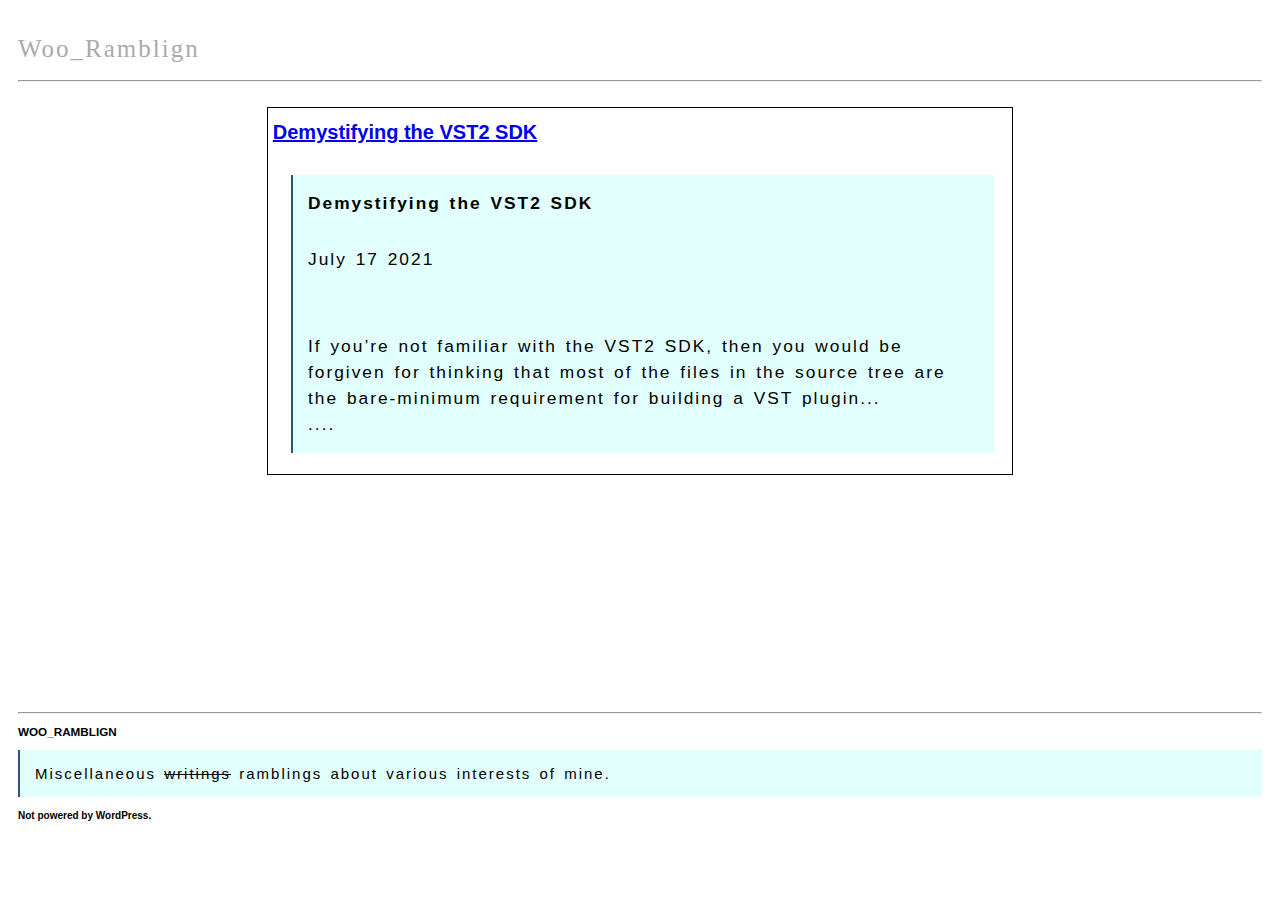
<file: index.html>
<!DOCTYPE html>
<html>
    <head>
        <link rel="stylesheet" href="style.css">
    </head>
    <body>
        <h1 class="heading"><a href="index.html">Woo_Ramblign</a></h1>
        <!--<a href="./about.html"><h2 style="text-align: right;">About</h2></a>-->
        <hr />
        <div id="centerspace">
			<!--
			<iframe src="/uploads/media/default/0001/01/540cb75550adf33f281f29132dddd14fded85bfc.pdf#toolbar=0" width="100%" height="500px"></iframe>
			-->
			<div class = "entry">
				<a href="./entries/1DemystifyingVST2SDK/1DemystifyingVST2SDK.html"><h1>Demystifying the VST2 SDK</h1></a>
				<embed type="text/html" src="./entries/1DemystifyingVST2SDK/1DemystifyingVST2SDKprev.html" width = 100% height = 315px >
			</div>
        </div>
        <footer>
            <hr />
            <h3>WOO_RAMBLIGN</h3>
            <p>Miscellaneous <span style="text-decoration: line-through;">writings</span> ramblings about various interests of mine.</p>
			<h4>Not powered by WordPress.</h4>
        </footer>
    </body>
</html>
</file>
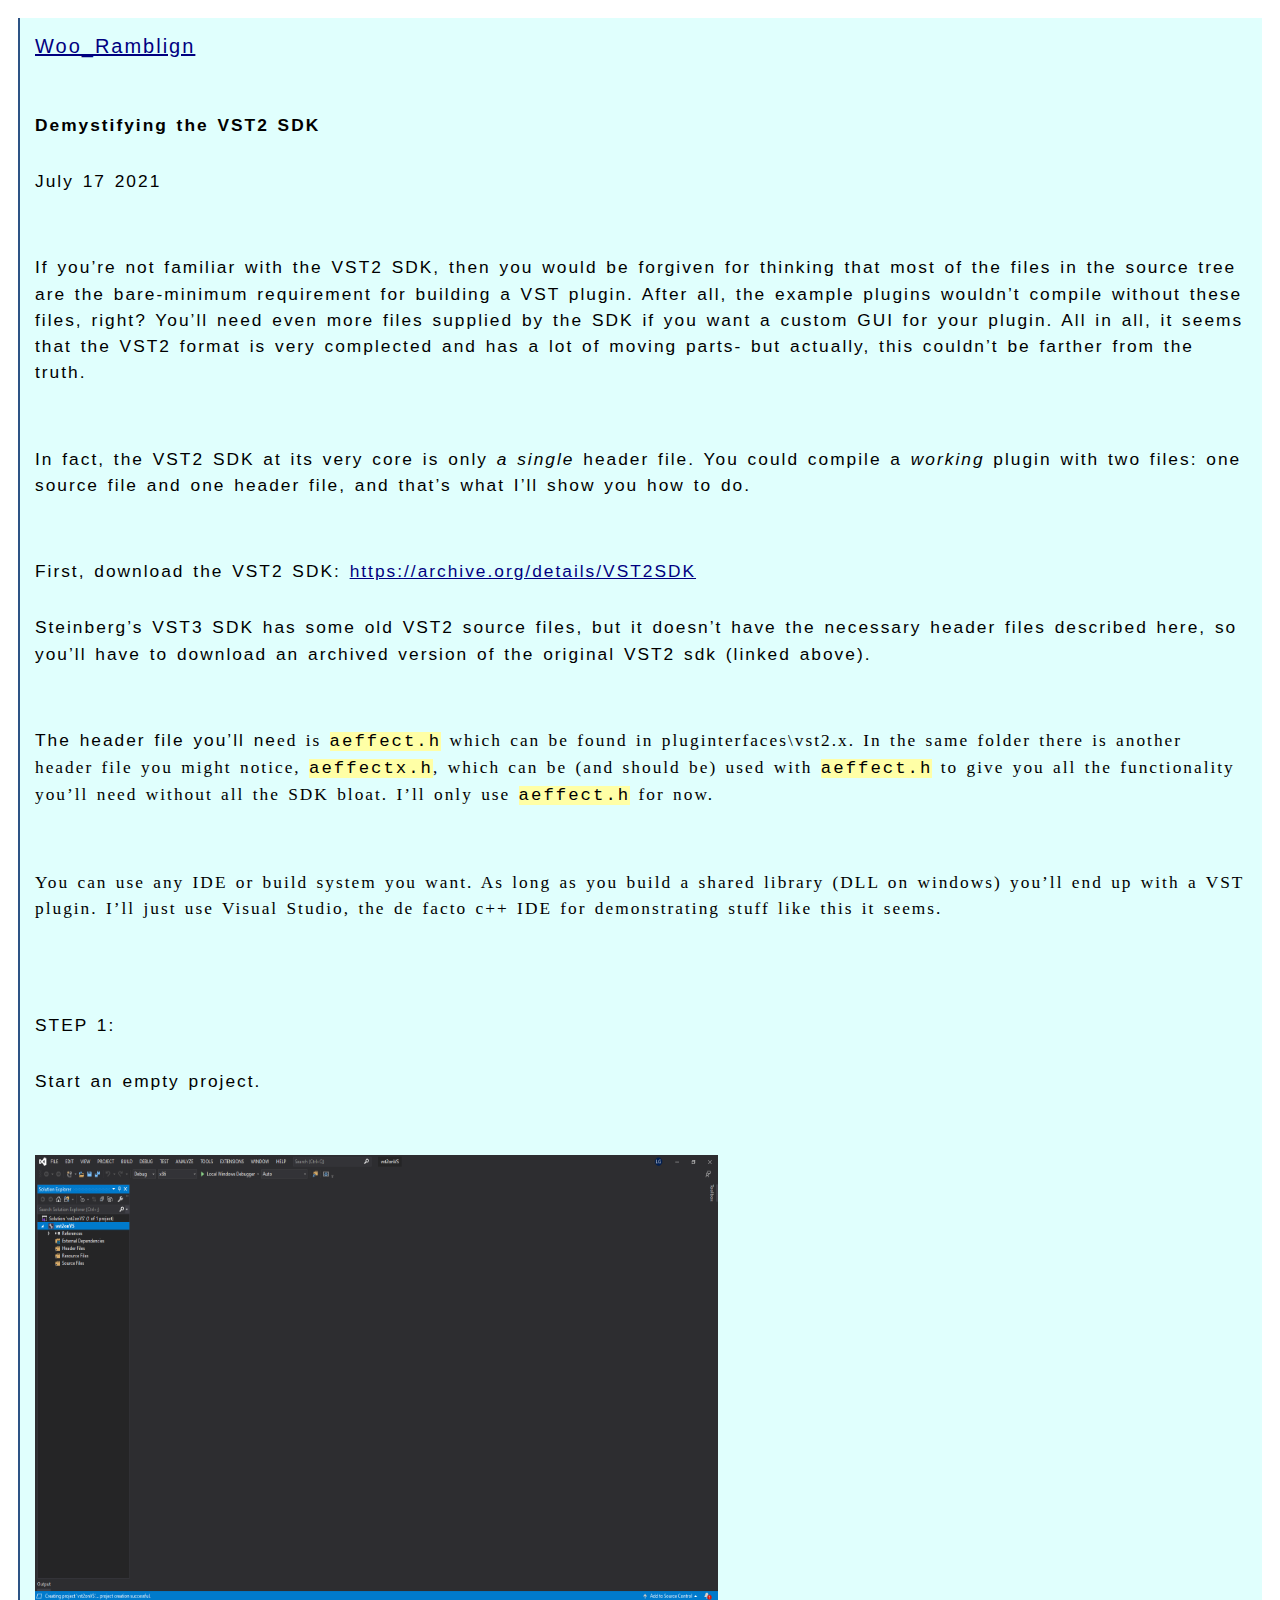
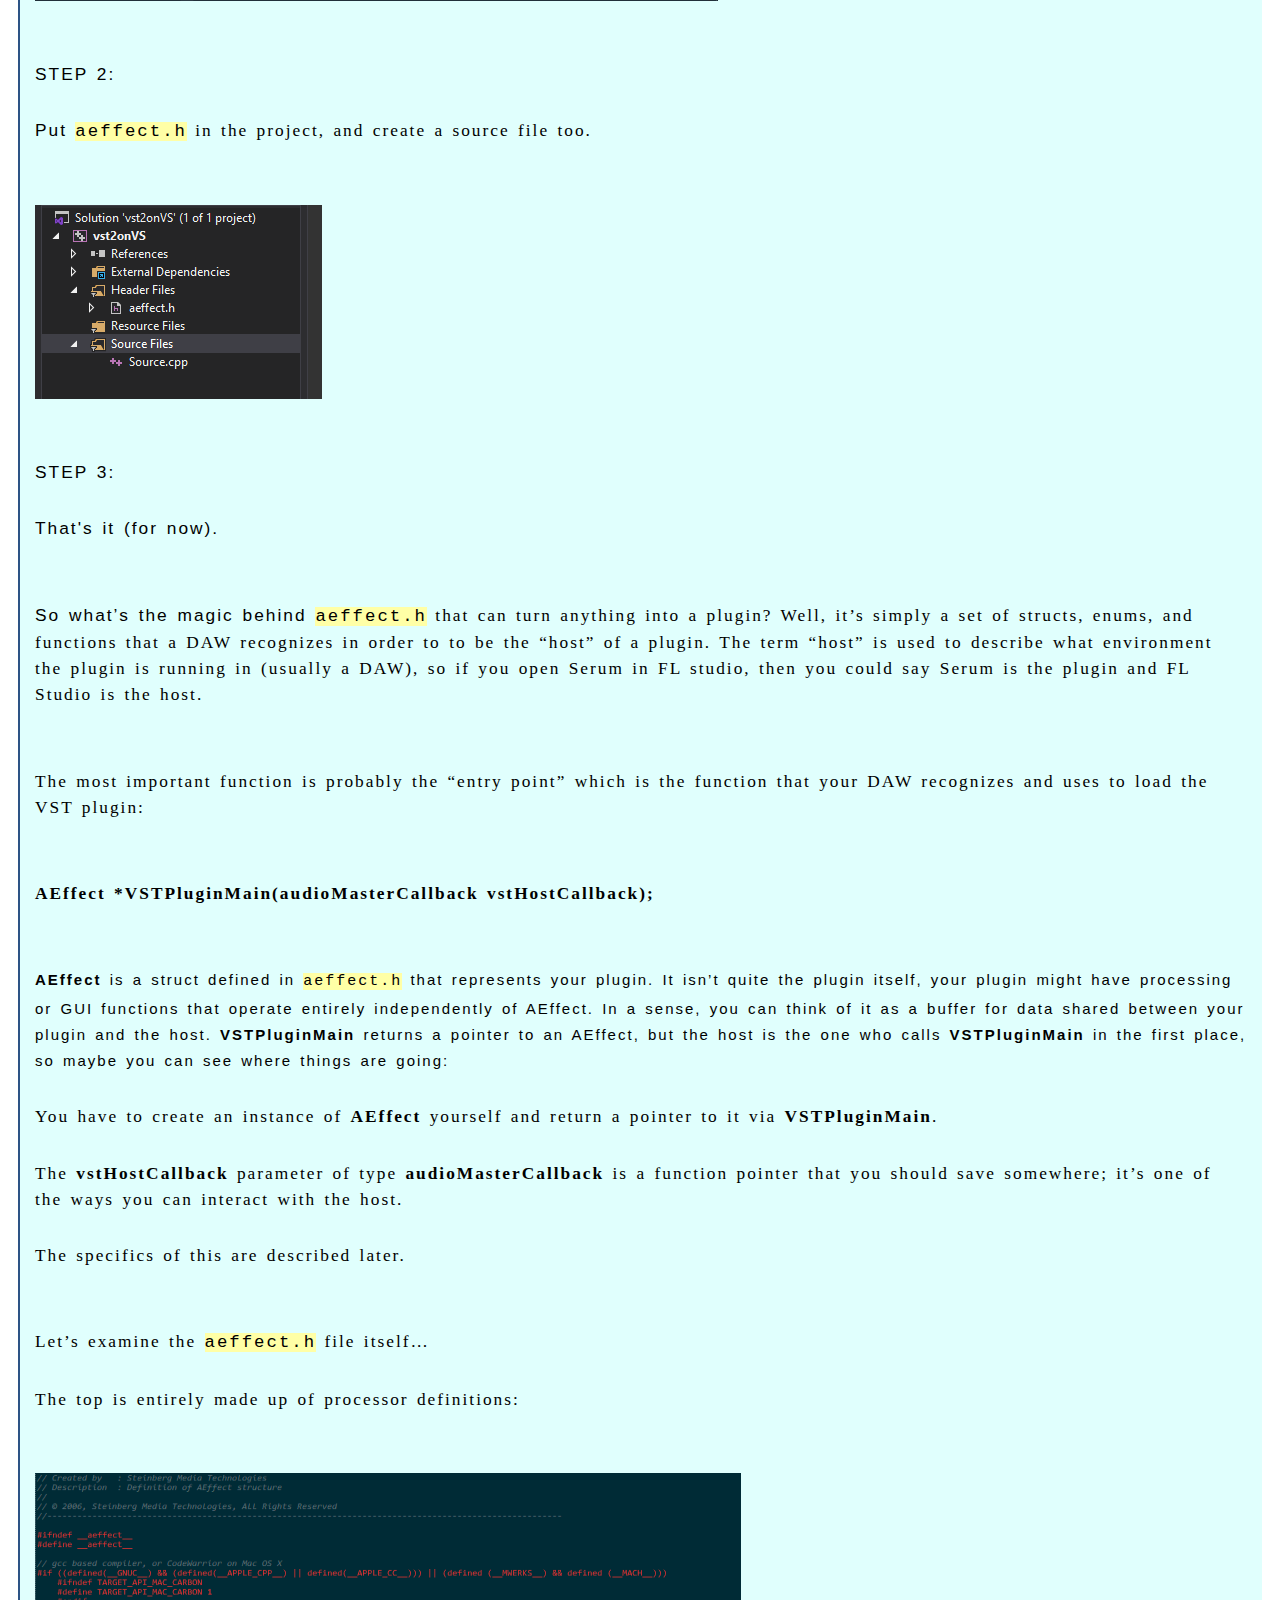
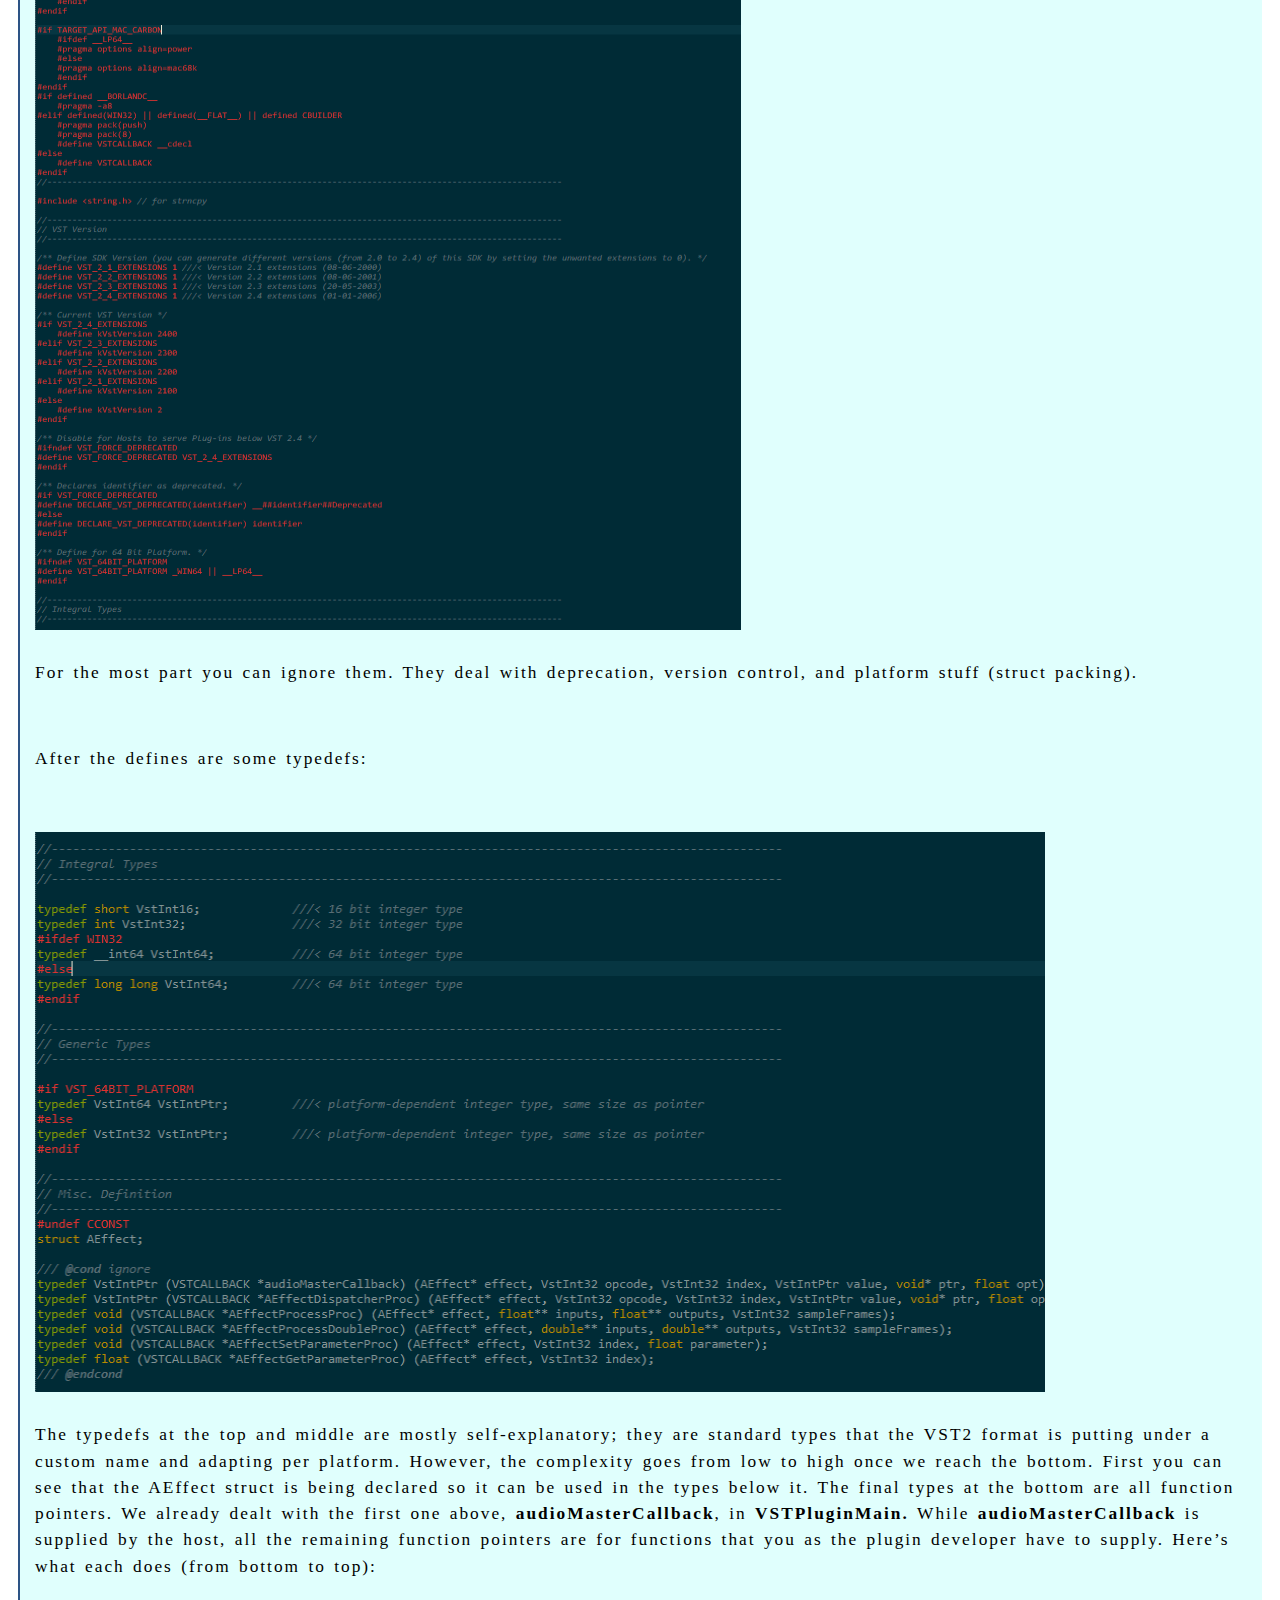
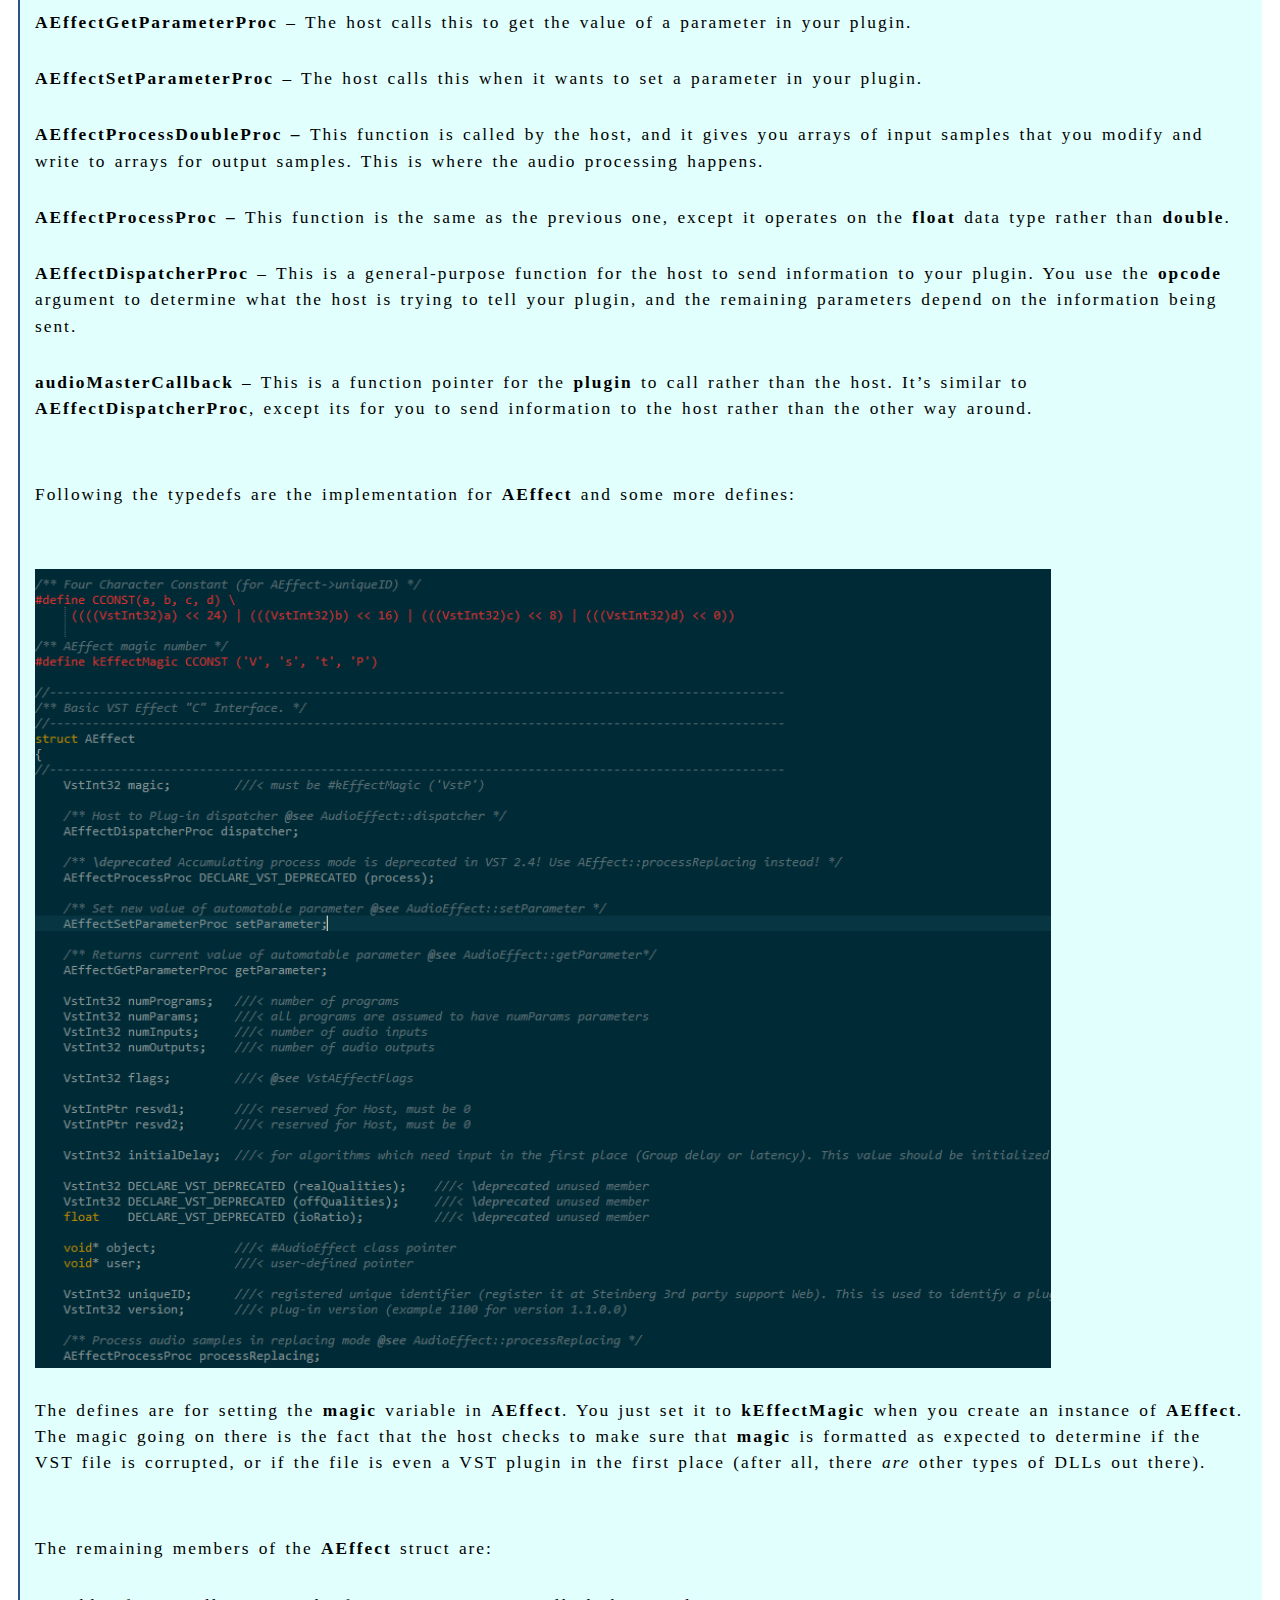
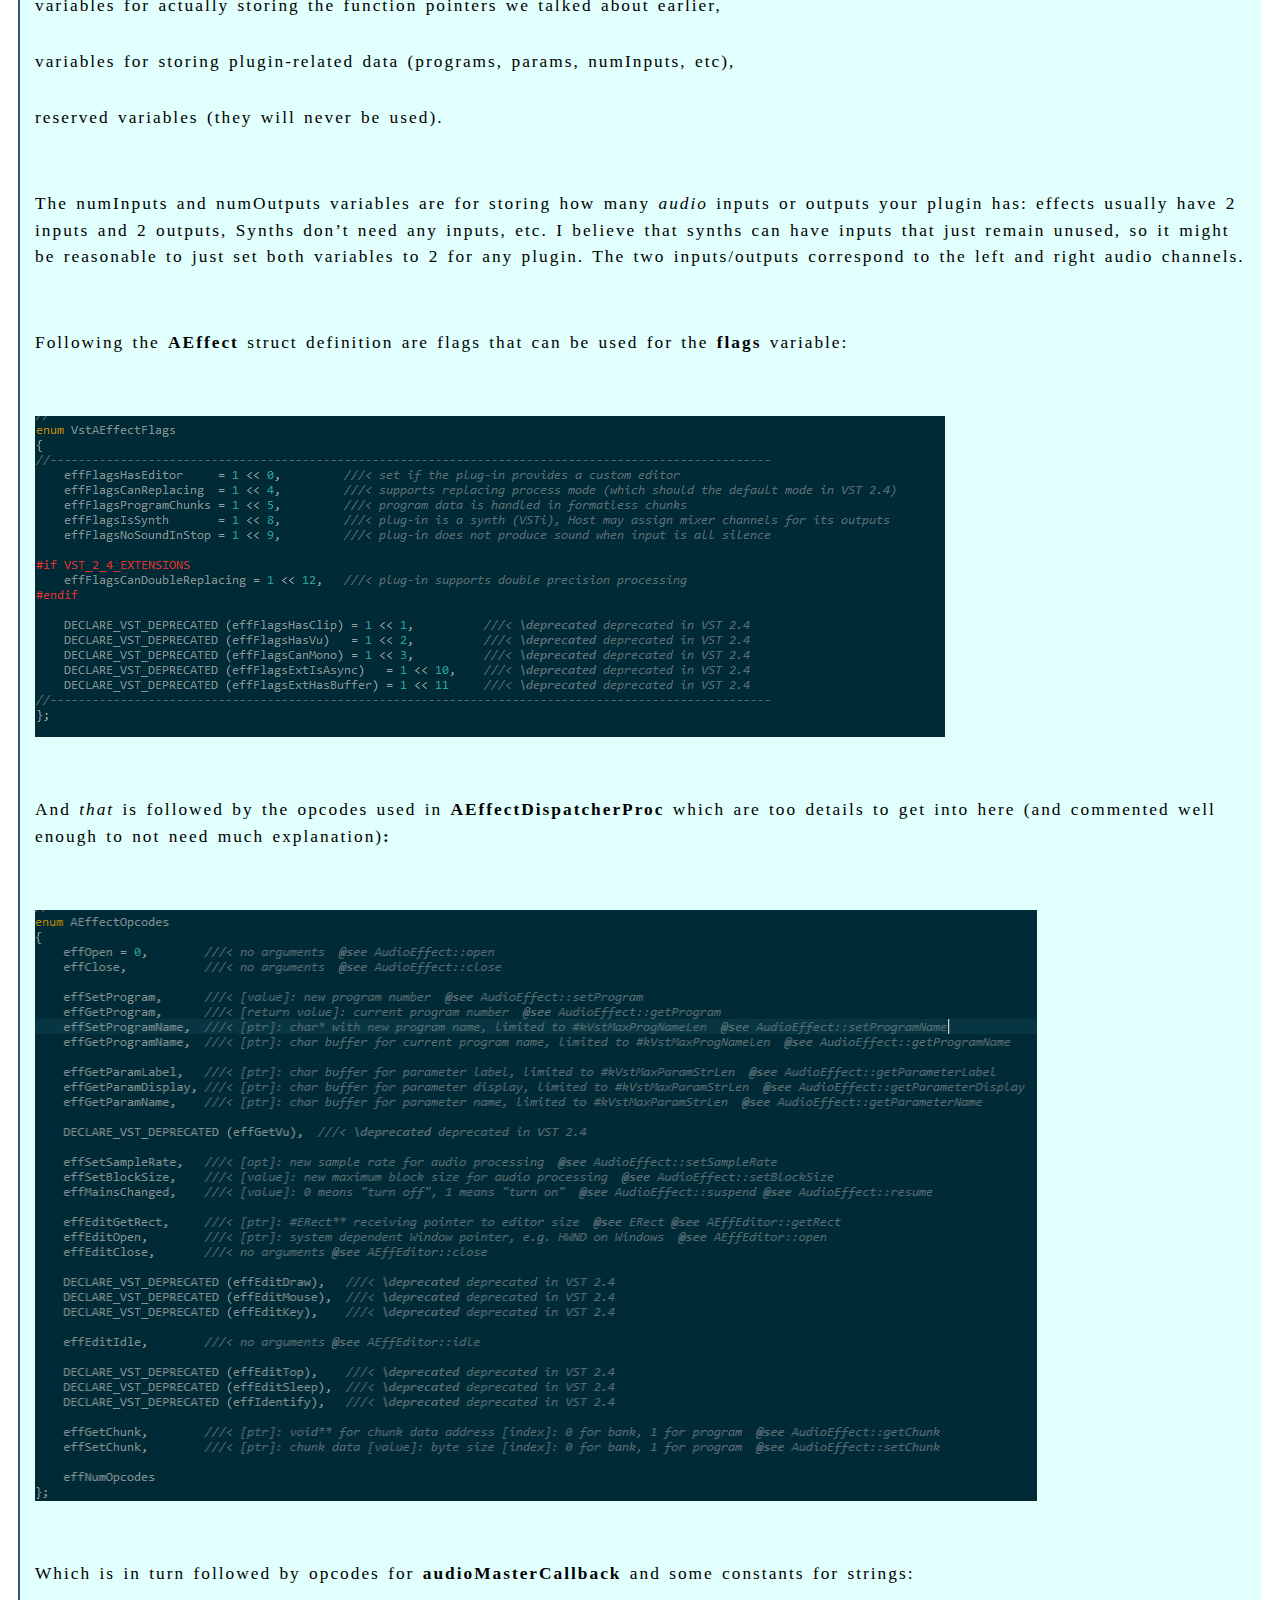
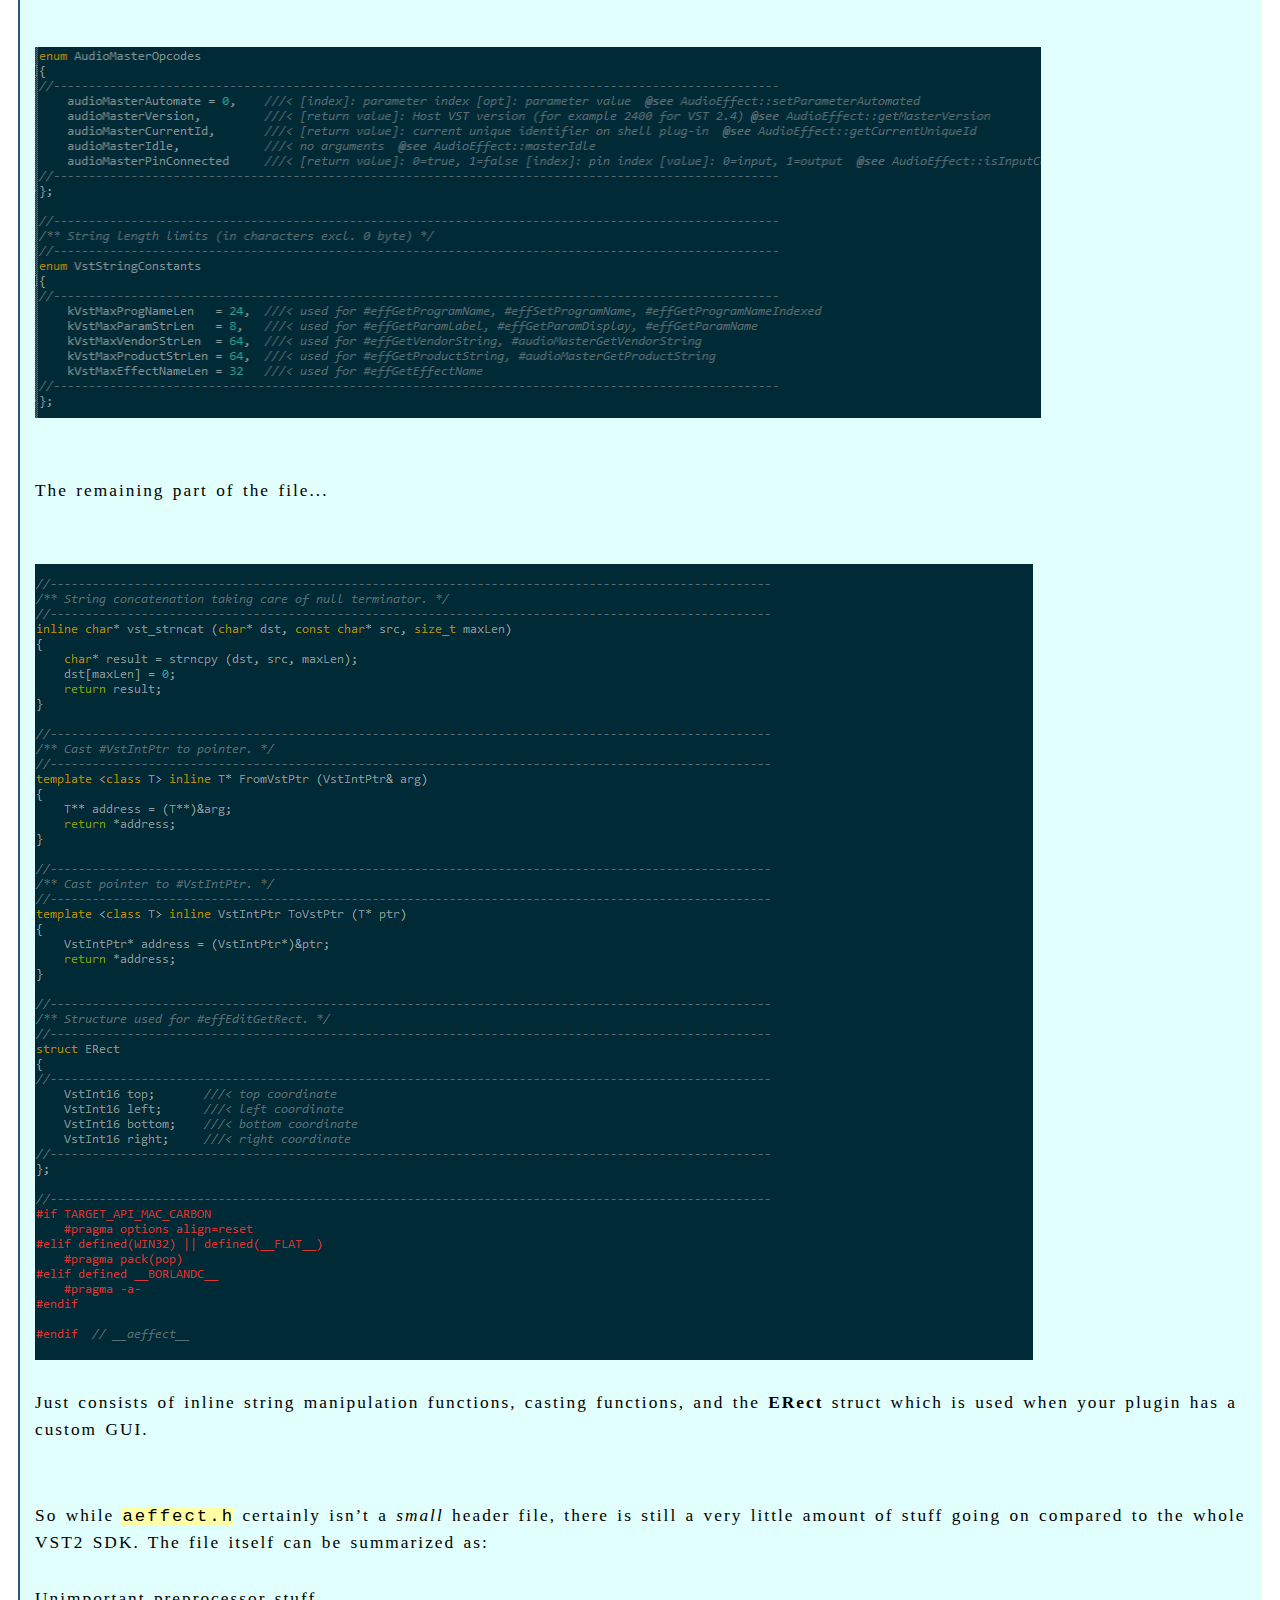
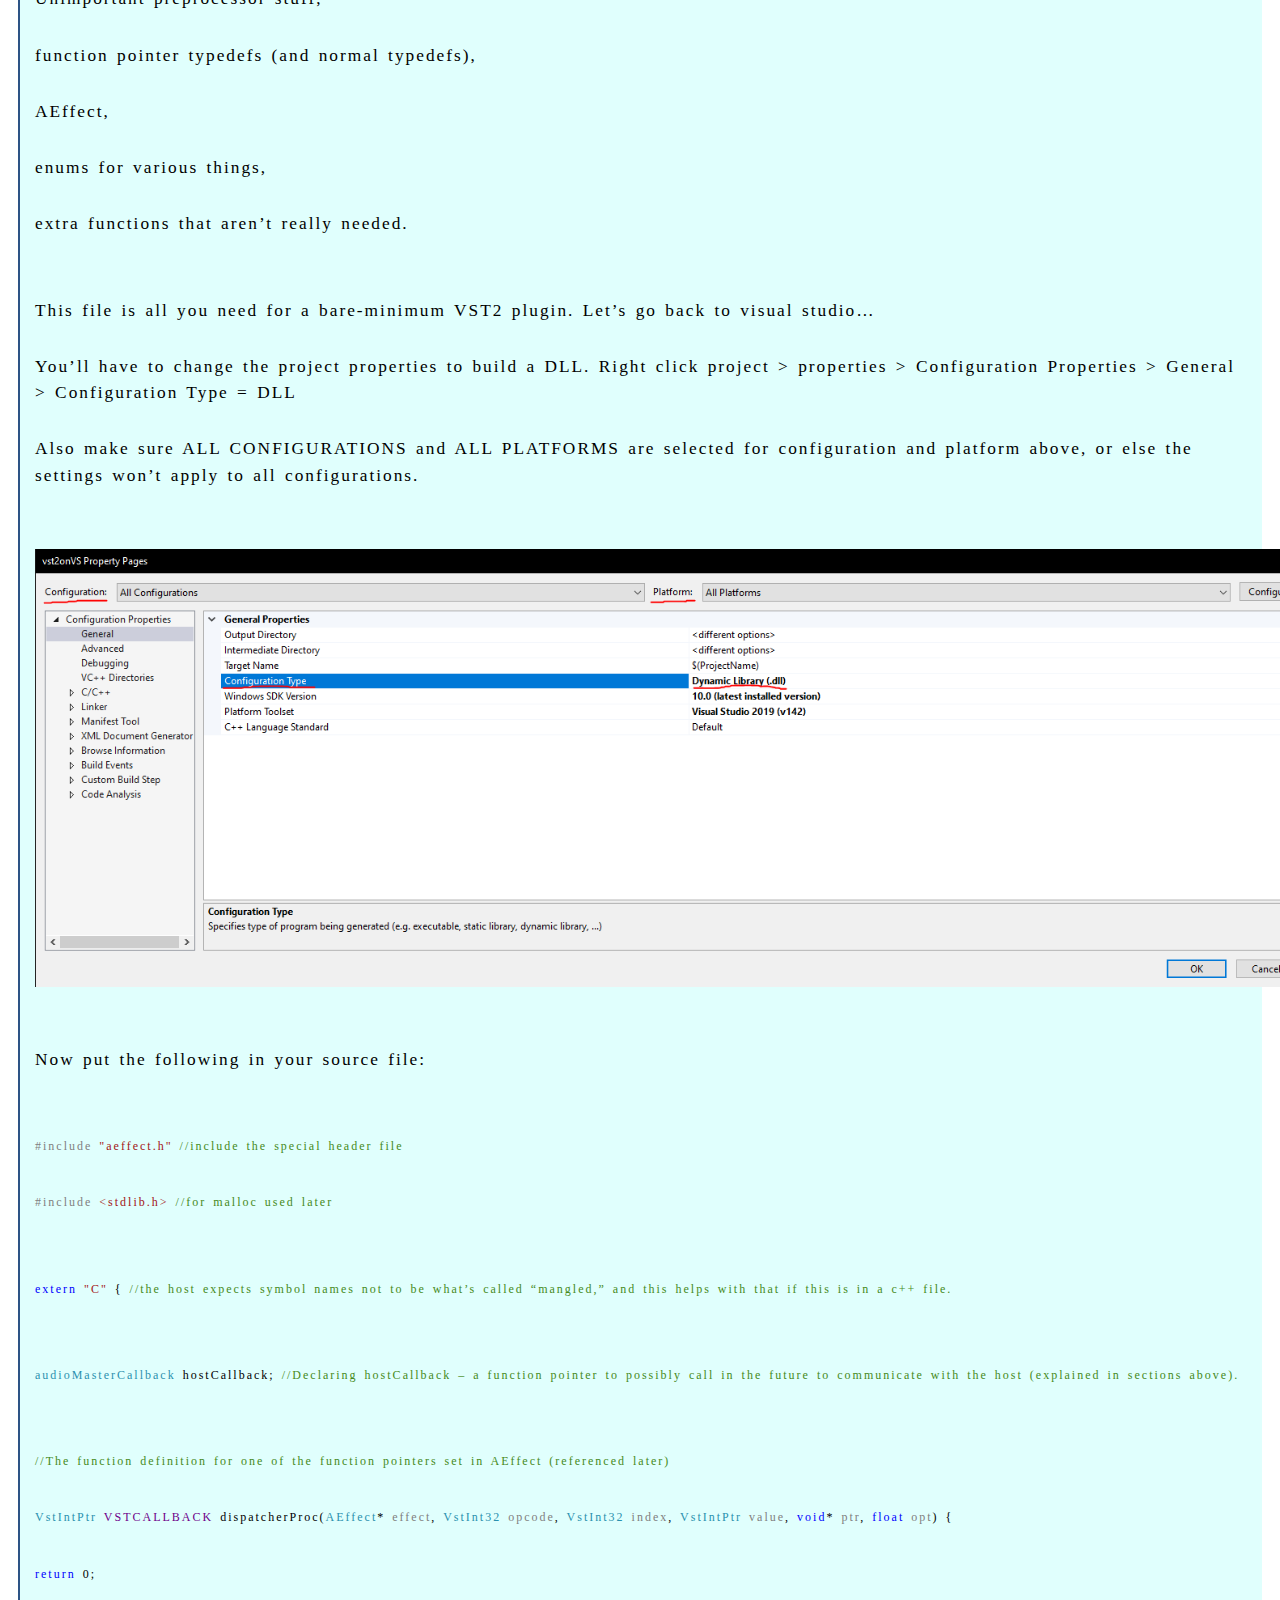
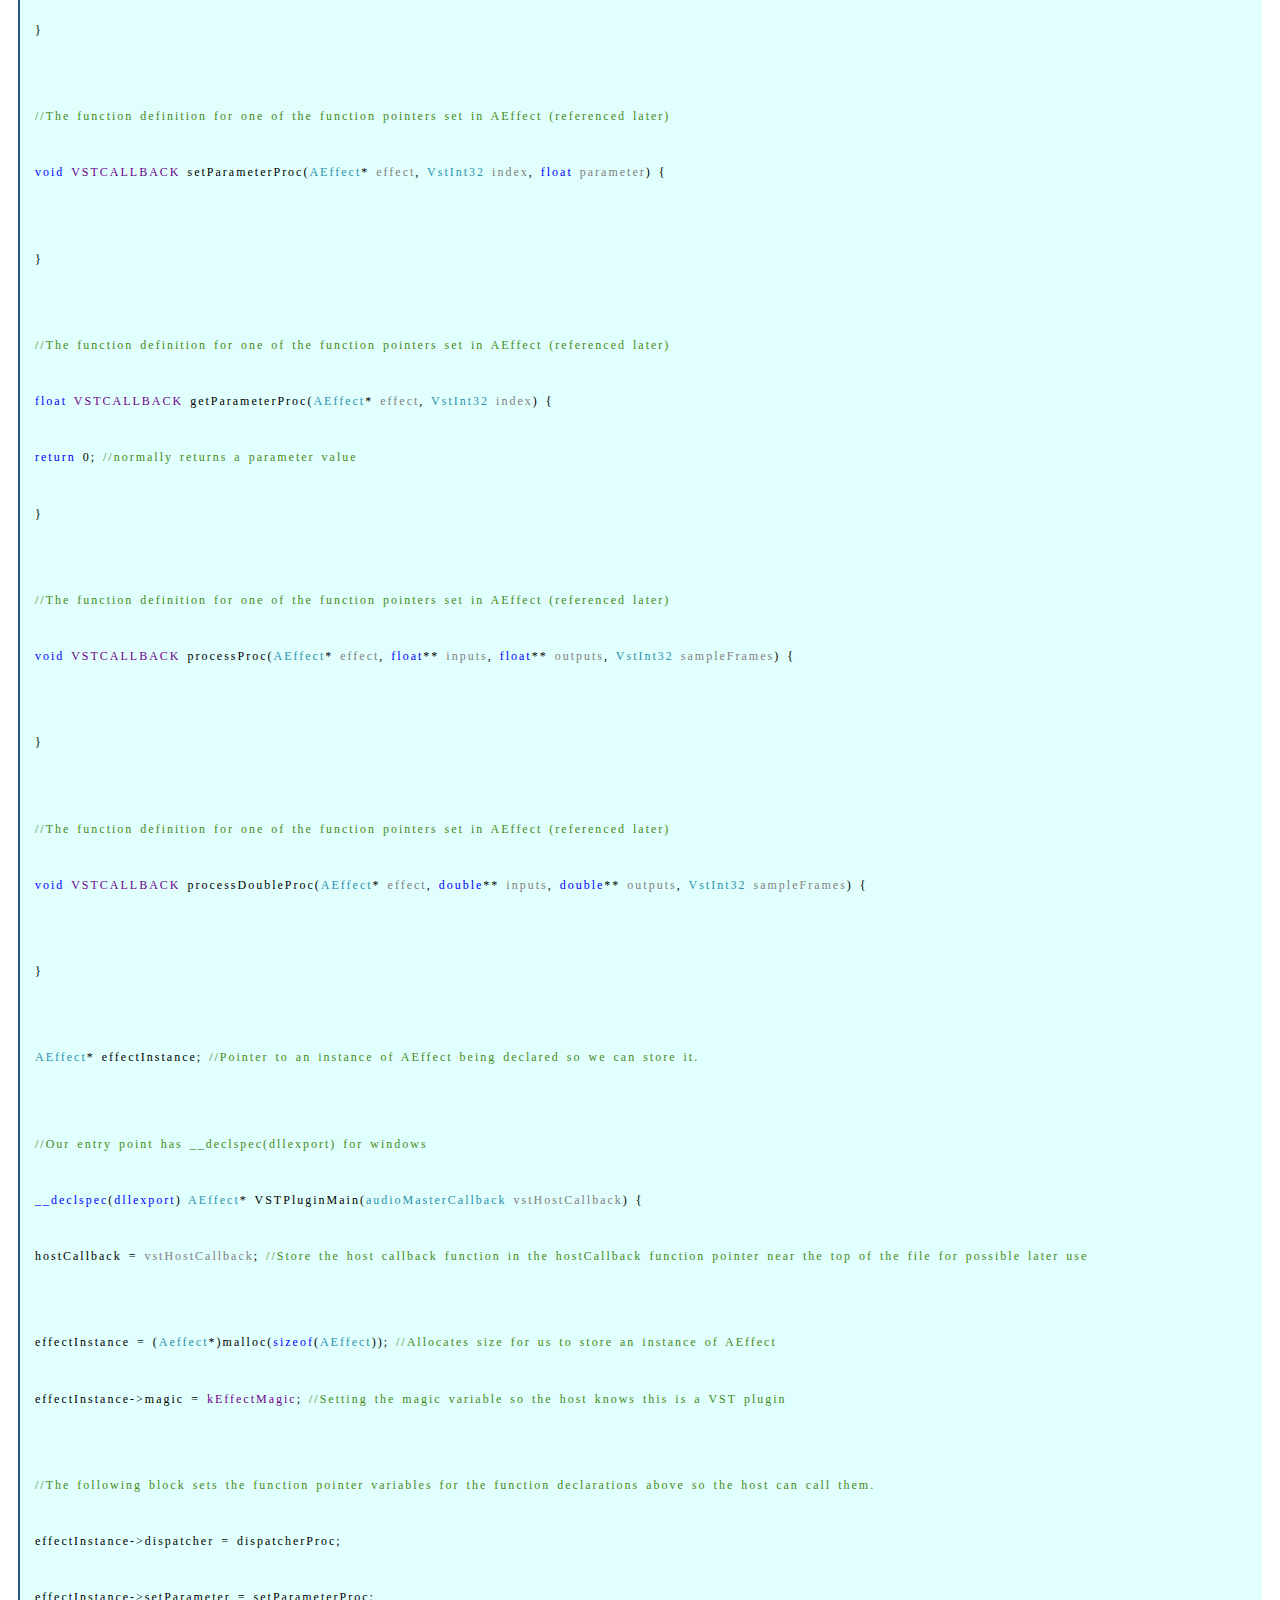
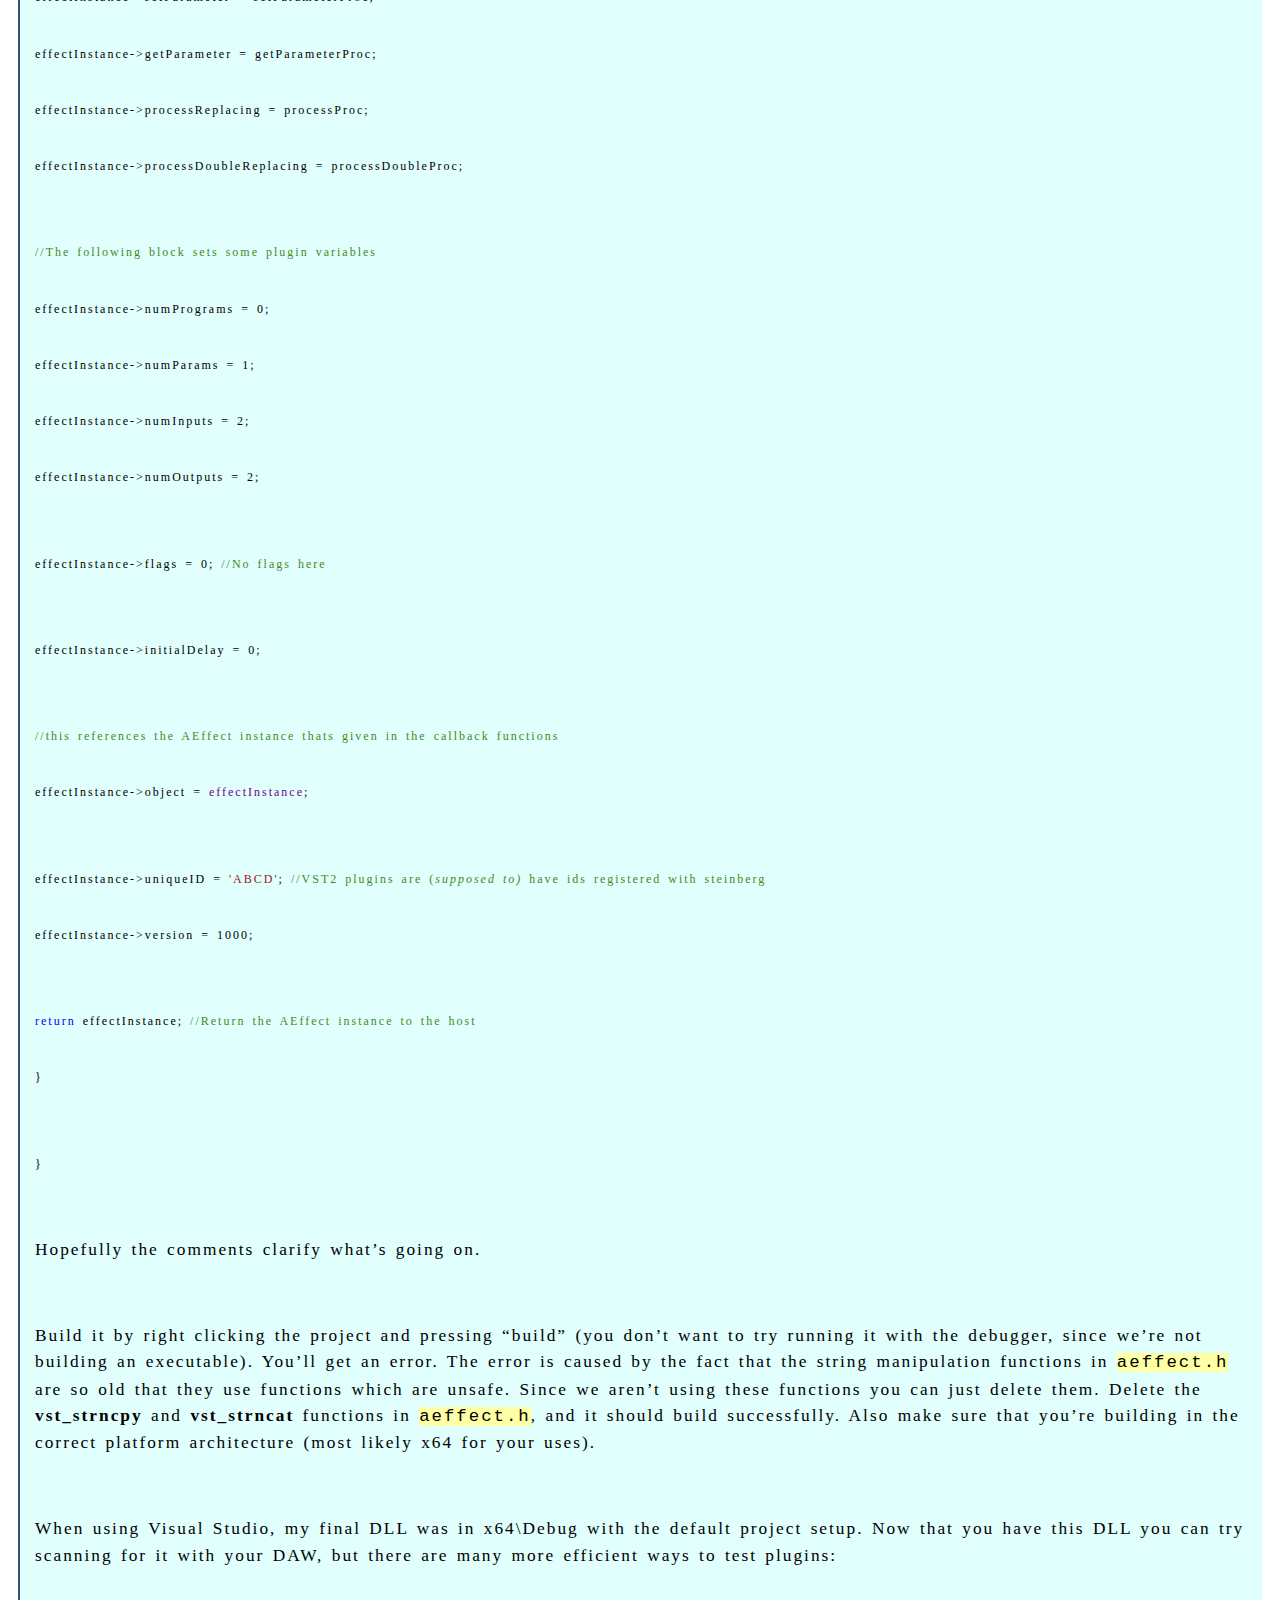
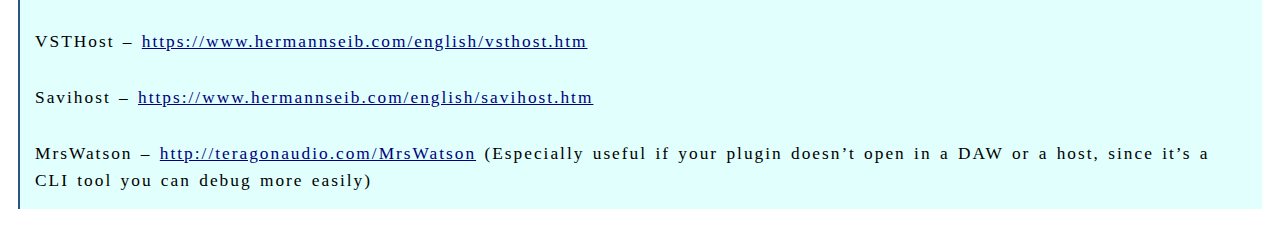
<file: entries/1DemystifyingVST2SDK/1DemystifyingVST2SDK.html>
<!DOCTYPE HTML PUBLIC "-//W3C//DTD HTML 4.0 Transitional//EN">
<html>
<head>
	<link rel="stylesheet" href="../../style.css">
	<meta http-equiv="content-type" content="text/html; charset=windows-1252"/>
	<title></title>
	<meta name="generator" content="LibreOffice 7.1.2.2 (Windows)"/>
	<meta name="created" content="2021-07-17T17:30:39.626000000"/>
	<meta name="changed" content="2021-07-17T20:47:45.519000000"/>
	<style type="text/css">
		a:link { color: #000080; so-language: zxx; text-decoration: underline }
		a:visited { color: #800000; so-language: zxx; text-decoration: underline }
	</style>
</head>
<body lang="en-US" link="#000080" vlink="#800000" dir="ltr"><p style="margin-bottom: 0in; line-height: 175%">
<font style="font-size: 15pt"><a href="../../index.html">Woo_Ramblign</a></font>
<br/><br/><br/>
<font size="3" style="font-size: 13pt"><b>Demystifying the VST2 SDK</b></font></p>
<p style="margin-bottom: 0in; font-weight: normal; line-height: 175%">
<font size="3" style="font-size: 13pt">July 17 2021</font></p>
<p style="margin-bottom: 0in; font-weight: normal; line-height: 175%">


</p>
<p style="margin-bottom: 0in; font-weight: normal; line-height: 175%">
<font size="3" style="font-size: 13pt">If you&rsquo;re not familiar
with the VST2 SDK, then you would be forgiven for
thinking that most of the files in the source tree are the
bare-minimum requirement for building a VST plugin. After all, the
example plugins wouldn&rsquo;t compile without these files, right?
You&rsquo;ll need even more files supplied by the SDK if you want a
custom GUI for your plugin. All in all, it seems that the VST2 format is
very complected and has a lot of moving parts- but actually, this
couldn&rsquo;t be farther from the truth.</font></p>
<p style="margin-bottom: 0in; font-weight: normal; line-height: 175%">


</p>
<p style="margin-bottom: 0in; font-weight: normal; line-height: 175%">
<font size="3" style="font-size: 13pt">In fact, the VST2 SDK at its
very core is <span style="font-style: normal">only</span><i> a single</i><span style="font-style: normal">
header file. You could compile a </span><i>working</i><span style="font-style: normal">
plugin with </span><span style="font-style: normal">two files: </span><span style="font-style: normal">one
source file and one header file, and that&rsquo;s what I&rsquo;ll
show you how to do.</span></font></p>
<p style="margin-bottom: 0in; font-style: normal; font-weight: normal; line-height: 175%">


</p>
<p style="margin-bottom: 0in; font-weight: normal; line-height: 175%">
<font size="3" style="font-size: 13pt"><span style="font-style: normal">First,
download the VST2 SDK: <a href="https://archive.org/details/VST2SDK">https://archive.org/details/VST2SDK</a></span></font></p>
<p style="margin-bottom: 0in; font-style: normal; font-weight: normal; line-height: 175%">
<font size="3" style="font-size: 13pt">Steinberg&rsquo;s VST3 SDK has
some old VST2 source files, but it doesn&rsquo;t have the necessary
header files described here, so you&rsquo;ll have to download an
archived version of the original VST2 sdk (linked above).</font></p>
<p style="margin-bottom: 0in; font-style: normal; font-weight: normal; line-height: 175%">


</p>
<p style="margin-bottom: 0in; font-weight: normal; line-height: 175%">
<font size="3" style="font-size: 13pt"><span style="font-style: normal">The
header file you&rsquo;ll ne</span><font face="Liberation Serif, serif"><span style="font-style: normal">ed
is </span></font><font face="Liberation Mono, monospace"><span style="font-style: normal"><span style="text-decoration: none"><span style="background: #ffffa6">aeffect.h</span></span></span></font><font face="Liberation Serif, serif"><span style="font-style: normal">
</span></font><font face="Liberation Serif, serif"><span style="font-style: normal">which
can be found in pluginterfaces\vst2.x. In the same folder there is
another header file you might notice, </span></font><font face="Liberation Mono, monospace"><span style="font-style: normal"><span style="background: #ffffa6">aeffectx.h</span></span></font><font face="Liberation Serif, serif"><span style="font-style: normal">,
which can be </span></font><font face="Liberation Serif, serif"><span style="font-style: normal">(and
should be) </span></font><font face="Liberation Serif, serif"><span style="font-style: normal">used
with </span></font><font face="Liberation Mono, monospace"><span style="font-style: normal"><span style="text-decoration: none"><span style="background: #ffffa6">aeffect.h</span></span></span></font><font face="Liberation Serif, serif"><span style="font-style: normal"><span style="text-decoration: none"><span style="background: transparent">
</span></span></span></font><font face="Liberation Serif, serif"><span style="font-style: normal"><span style="text-decoration: none"><span style="background: transparent">to
give you all the functionality you&rsquo;ll need without all the SDK
bloat.  I&rsquo;ll only use </span></span></span></font><font face="Liberation Mono, monospace"><span style="font-style: normal"><span style="text-decoration: none"><span style="background: #ffffa6">aeffect.h</span></span></span></font><font face="Liberation Serif, serif"><span style="font-style: normal"><span style="text-decoration: none"><span style="background: transparent">
</span></span></span></font><font face="Liberation Serif, serif"><span style="font-style: normal"><span style="text-decoration: none"><span style="background: transparent">for
now.</span></span></span></font></font></p>
<p style="margin-bottom: 0in; font-style: normal; font-weight: normal; line-height: 175%; text-decoration: none">


</p>
<p style="margin-bottom: 0in; font-style: normal; font-weight: normal; line-height: 175%; text-decoration: none">
<font face="Liberation Serif, serif"><font size="3" style="font-size: 13pt"><span style="background: transparent">You
can use any IDE or build system you want. As long as you build a
shared library (DLL on windows) you&rsquo;ll end up with a VST
plugin. I&rsquo;ll just use Visual Studio, the de facto c++ IDE for
demonstrating stuff like this it seems.</span></font></font></p>
<p style="margin-bottom: 0in; font-style: normal; font-weight: normal; line-height: 175%; text-decoration: none">


</p>
<p style="margin-bottom: 0in; font-style: normal; font-weight: normal; line-height: 175%; text-decoration: none">


</p>
<p style="margin-bottom: 0in; font-weight: normal; line-height: 175%">
<font size="3" style="font-size: 13pt">STEP 1:</font></p>
<p style="margin-bottom: 0in; font-weight: normal; line-height: 175%">
<font size="3" style="font-size: 13pt">	Start an empty project.</font></p>
<p style="margin-bottom: 0in; font-weight: normal; line-height: 175%">


</p>
<p style="margin-bottom: 0in; font-weight: normal; line-height: 175%">
<font size="3" style="font-size: 13pt">	</font><img src="1DemystifyingVST2SDK_html_80fdd786e42e1ab4.png" name="Image1" align="left" width="683" height="446">
  <br clear="left"/>
</img>
</p>
<p style="margin-bottom: 0in; font-weight: normal; line-height: 175%">


</p>
<p style="margin-bottom: 0in; font-weight: normal; line-height: 175%">
<font size="3" style="font-size: 13pt">STEP 2:</font></p>
<p style="margin-bottom: 0in; font-weight: normal; line-height: 175%">
<font size="3" style="font-size: 13pt">	Put<font face="Liberation Serif, serif"><span style="font-style: normal">
</span></font><font face="Liberation Mono, monospace"><span style="font-style: normal"><span style="text-decoration: none"><span style="background: #ffffa6">aeffect.h</span></span></span></font><font face="Liberation Serif, serif"><span style="font-style: normal">
</span></font><font face="Liberation Serif, serif"><span style="font-style: normal">in
the project, and create a source file too.</span></font></font></p>
<p style="margin-bottom: 0in; font-style: normal; font-weight: normal; line-height: 175%">


</p>
<p style="margin-bottom: 0in; font-weight: normal; line-height: 175%">
<font size="3" style="font-size: 13pt">	</font><img src="1DemystifyingVST2SDK_html_4c803fbddc1112c0.png" name="Image2" align="left" width="287" height="194">
  <br clear="left"/>
</img>
</p>
<p style="margin-bottom: 0in; font-weight: normal; line-height: 175%">


</p>
<p style="margin-bottom: 0in; font-weight: normal; line-height: 175%">
<font size="3" style="font-size: 13pt">STEP 3:</font></p>
<p style="margin-bottom: 0in; font-weight: normal; line-height: 175%">
<font size="3" style="font-size: 13pt">	That's it (for now).</font></p>
<p style="margin-bottom: 0in; font-weight: normal; line-height: 175%">


</p>
<p style="margin-bottom: 0in; font-weight: normal; line-height: 175%">
<font size="3" style="font-size: 13pt">So what&rsquo;s the magic
behind <font face="Liberation Mono, monospace"><span style="font-style: normal"><span style="text-decoration: none"><span style="background: #ffffa6">aeffect.h</span></span></span></font><font face="Liberation Serif, serif"><span style="font-style: normal">
</span></font><font face="Liberation Serif, serif"><span style="font-style: normal">that
can turn anything into a plugin? Well, it&rsquo;s simply a set of
structs, enums, and functions that a DAW </span></font><font face="Liberation Serif, serif"><span style="font-style: normal">recognizes in order to</span></font><font face="Liberation Serif, serif"><span style="font-style: normal">
to be the &ldquo;host&rdquo; of a plugin. The term &ldquo;host&rdquo; is used
</span></font><font face="Liberation Serif, serif"><span style="font-style: normal">to
describe </span></font><font face="Liberation Serif, serif"><span style="font-style: normal">what
</span></font><font face="Liberation Serif, serif"><span style="font-style: normal">environment</span></font><font face="Liberation Serif, serif"><span style="font-style: normal">
the plugin is running in (usually a DAW), </span></font><font face="Liberation Serif, serif"><span style="font-style: normal">so
if you open Serum in FL studio, then you could say Serum is the
plugin and FL Studio is the host</span></font><font face="Liberation Serif, serif"><span style="font-style: normal">.</span></font></font></p>
<p style="margin-bottom: 0in; font-style: normal; font-weight: normal; line-height: 175%">


</p>
<p style="margin-bottom: 0in; font-style: normal; font-weight: normal; line-height: 175%">
<font face="Liberation Serif, serif"><font size="3" style="font-size: 13pt">The
most important function is probably the &ldquo;entry point&rdquo;
which is the function that your DAW recognizes and uses to load the VST
plugin:</font></font></p>
<p style="margin-bottom: 0in; font-style: normal; font-weight: normal; line-height: 175%">


</p>
<p style="margin-bottom: 0in; font-style: normal; line-height: 175%"><font face="Liberation Serif, serif"><font size="3" style="font-size: 13pt"><b>AEffect
*VSTPluginMain(audioMasterCallback vstHostCallback);</b></font></font></p>
<p style="margin-bottom: 0in; font-style: normal; font-weight: normal; line-height: 175%">


</p>
<p style="margin-bottom: 0in; font-style: normal; font-weight: normal; line-height: 175%">
 <b>AEffect</b> is a struct defined in
<font face="Liberation Mono, monospace"><span style="text-decoration: none"><span style="background: #ffffa6">aeffect.h</span></span></font>
that represents your plugin. It isn&rsquo;t quite the plugin itself,
your plugin might have processing or GUI functions that operate
entirely independently of AEffect. In a sense, you can think of it as
a buffer for data shared between your plugin and the host.
<b>VSTPluginMain</b> returns a pointer to an AEffect, but the host is
the one who calls <b>VSTPluginMain</b> in the first place, so maybe
you can see where things are going:</font></font></p>
<p style="margin-bottom: 0in; font-style: normal; font-weight: normal; line-height: 175%">
<font face="Liberation Serif, serif"><font size="3" style="font-size: 13pt">You
have to create an instance of <b>AEffect</b> yourself and return a
pointer to it via <b>VSTPluginMain</b>.</font></font></p>
<p style="margin-bottom: 0in; font-style: normal; font-weight: normal; line-height: 175%">
<font face="Liberation Serif, serif"><font size="3" style="font-size: 13pt">The
<b>vstHostCallback</b> parameter of type <b>audioMasterCallback </b>is a function pointer
that you should save somewhere; it&rsquo;s one of the ways you can
interact with the host.</font></font></p>
<p style="margin-bottom: 0in; font-style: normal; font-weight: normal; line-height: 175%">
<font face="Liberation Serif, serif"><font size="3" style="font-size: 13pt">The
specifics of this are described later.</font></font></p>
<p style="margin-bottom: 0in; font-style: normal; font-weight: normal; line-height: 175%">


</p>
<p style="margin-bottom: 0in; font-style: normal; font-weight: normal; line-height: 175%">
<font face="Liberation Serif, serif"><font size="3" style="font-size: 13pt">Let&rsquo;s
examine the <font face="Liberation Mono, monospace"><span style="text-decoration: none"><span style="background: #ffffa6">aeffect.h</span></span></font>
file itself&hellip;</font></font></p>
<p style="margin-bottom: 0in; font-style: normal; font-weight: normal; line-height: 175%">
<font face="Liberation Serif, serif"><font size="3" style="font-size: 13pt">The
top is entirely made up of processor definitions:</font></font></p>
<p style="margin-bottom: 0in; font-style: normal; font-weight: normal; line-height: 175%">


</p>
<p style="margin-bottom: 0in; font-style: normal; font-weight: normal; line-height: 175%">
<img src="1DemystifyingVST2SDK_html_19d77ff7c4b9a5e8.png" name="Image3" align="left" width="706" height="757">
  <br clear="left"/>
</img>


</p>
<p style="margin-bottom: 0in; font-style: normal; font-weight: normal; line-height: 175%">
<font face="Liberation Serif, serif"><font size="3" style="font-size: 13pt">For
the most part you can ignore them. They deal with deprecation,
version control, and platform stuff (struct packing).</font></font></p>
<p style="margin-bottom: 0in; font-style: normal; font-weight: normal; line-height: 175%">


</p>
<p style="margin-bottom: 0in; font-style: normal; font-weight: normal; line-height: 175%">
<font face="Liberation Serif, serif"><font size="3" style="font-size: 13pt">After
the defines are some typedefs:</font></font></p>
<p style="margin-bottom: 0in; font-style: normal; font-weight: normal; line-height: 175%">


</p>
<p style="margin-bottom: 0in; font-style: normal; font-weight: normal; line-height: 175%">
<img src="1DemystifyingVST2SDK_html_fada1b16b1fab541.png" name="Image4" align="left" width="1010" height="560">
  <br clear="left"/>
</img>


</p>
<p style="margin-bottom: 0in; font-style: normal; font-weight: normal; line-height: 175%">
<font face="Liberation Serif, serif"><font size="3" style="font-size: 13pt">The
typedefs at the top and middle are mostly self-explanatory; they are
standard types that the VST2 format is putting under a custom name
and adapting per platform. However, the complexity goes from low to
high once we reach the bottom. First you can see that the AEffect
struct is being declared so it can be used in the types below it. The
final types at the bottom are   all function pointers. We already
dealt with the first one above, <b>audioMasterCallback</b>, in
<b>VSTPluginMain</b><b>. </b>While <b>audioMasterCallback</b> is
supplied by the host, all the remaining function pointers are for
functions that you as the plugin developer have to supply. Here&rsquo;s
what each does (from bottom to top):</font></font></p>
<p style="margin-bottom: 0in; font-style: normal; font-weight: normal; line-height: 175%">
<font face="Liberation Serif, serif"><font size="3" style="font-size: 13pt">	<b>AEffectGetParameterProc</b>
&ndash; The host calls this to get the value of a parameter in your
plugin.</font></font></p>
<p style="margin-bottom: 0in; font-style: normal; font-weight: normal; line-height: 175%">
<font face="Liberation Serif, serif"><font size="3" style="font-size: 13pt">	<b>AEffectSetParameterProc</b>
&ndash; The host calls this when it wants to set a parameter in your
plugin.</font></font></p>
<p style="margin-bottom: 0in; font-style: normal; font-weight: normal; line-height: 175%">
<font face="Liberation Serif, serif"><font size="3" style="font-size: 13pt">	<b>AEffectProcessDoubleProc
&ndash; </b>This function is called by the host, and it gives you
arrays of input samples that you modify and write to arrays for
output samples. This is where the audio processing happens.</font></font></p>
<p style="margin-bottom: 0in; font-style: normal; font-weight: normal; line-height: 175%">
<font face="Liberation Serif, serif"><font size="3" style="font-size: 13pt">	<b>AEffectProcessProc
&ndash; </b>This function is the same as the previous one, except it
operates on the <b>float</b> data type rather than <b>double</b>.</font></font></p>
<p style="margin-bottom: 0in; font-style: normal; font-weight: normal; line-height: 175%">
<font face="Liberation Serif, serif"><font size="3" style="font-size: 13pt">	<b>AEffectDispatcherProc</b>
&ndash; This is a general-purpose function for the host to send
information to your plugin. You use the <b>opcode</b> argument to
determine what the host is trying to tell your plugin, and the
remaining parameters depend on the information being sent.</font></font></p>
<p style="margin-bottom: 0in; font-style: normal; font-weight: normal; line-height: 175%">
<font face="Liberation Serif, serif"><font size="3" style="font-size: 13pt">	<b>audioMasterCallback</b>
&ndash; This is a function pointer for the <b>plugin </b>to call
rather than the host. It&rsquo;s similar to  <b>AEffectDispatcherProc</b>,
except its for you to send information to the host rather than the
other way around.</font></font></p>
<p style="margin-bottom: 0in; font-style: normal; font-weight: normal; line-height: 175%">


</p>
<p style="margin-bottom: 0in; font-style: normal; font-weight: normal; line-height: 175%">
<font face="Liberation Serif, serif"><font size="3" style="font-size: 13pt">Following
the typedefs are the implementation for <b>AEffect</b> and some more
defines:</font></font></p>
<p style="margin-bottom: 0in; font-style: normal; font-weight: normal; line-height: 175%">


</p>
<p style="margin-bottom: 0in; font-style: normal; font-weight: normal; line-height: 175%">
<img src="1DemystifyingVST2SDK_html_56e5582714f8463e.png" name="Image5" align="left" width="1016" height="799">
  <br clear="left"/>
</img>


</p>
<p style="margin-bottom: 0in; font-style: normal; font-weight: normal; line-height: 175%">
<font face="Liberation Serif, serif"><font size="3" style="font-size: 13pt">The
defines are for setting the <b>magic</b> variable in <b>AEffect</b>.
You just set it to <b>kEffectMagic </b>when you create an instance of
<b>AEffect</b>. The magic going on there is the fact that the host
checks to make sure that <b>magic</b> is formatted as expected to
determine if the VST file is corrupted, or if the file is even a VST
plugin in the first place (after all, there <i>are </i>other types of
DLLs out there).</font></font></p>
<p style="margin-bottom: 0in; font-style: normal; font-weight: normal; line-height: 175%">


</p>
<p style="margin-bottom: 0in; font-style: normal; font-weight: normal; line-height: 175%">
<font face="Liberation Serif, serif"><font size="3" style="font-size: 13pt">The
remaining members of the <b>AEffect</b> struct are:</font></font></p>
<p style="margin-bottom: 0in; font-style: normal; font-weight: normal; line-height: 175%">
<font face="Liberation Serif, serif"><font size="3" style="font-size: 13pt">	variables
for actually storing the function pointers we talked about earlier,</font></font></p>
<p style="margin-bottom: 0in; font-style: normal; font-weight: normal; line-height: 175%">
<font face="Liberation Serif, serif"><font size="3" style="font-size: 13pt">	variables
for storing plugin-related data (programs, params, numInputs, etc),</font></font></p>
<p style="margin-bottom: 0in; font-style: normal; font-weight: normal; line-height: 175%">
<font face="Liberation Serif, serif"><font size="3" style="font-size: 13pt">	reserved
variables (they will never be used).</font></font></p>
<p style="margin-bottom: 0in; font-style: normal; font-weight: normal; line-height: 175%">


</p>
<p style="margin-bottom: 0in; font-style: normal; font-weight: normal; line-height: 175%">
<font face="Liberation Serif, serif"><font size="3" style="font-size: 13pt">The
numInputs and numOutputs variables are for storing how many <i>audio</i>
inputs or outputs your plugin has: effects usually have 2 inputs and
2 outputs, Synths don&rsquo;t need any inputs, etc. I believe that
synths can have inputs that just remain unused, so it might be
reasonable to just set both variables to 2 for any plugin. The two
inputs/outputs correspond to the left and right audio channels.</font></font></p>
<p style="margin-bottom: 0in; font-style: normal; font-weight: normal; line-height: 175%">


</p>
<p style="margin-bottom: 0in; font-style: normal; font-weight: normal; line-height: 175%">
<font face="Liberation Serif, serif"><font size="3" style="font-size: 13pt">Following
the <b>AEffect</b> struct definition are flags that can be used for
the <b>flags </b>variable:</font></font></p>
<p style="margin-bottom: 0in; font-style: normal; font-weight: normal; line-height: 175%">


</p>
<p style="margin-bottom: 0in; font-style: normal; font-weight: normal; line-height: 175%">
<img src="1DemystifyingVST2SDK_html_bc91afd7797eff76.png" name="Image6" align="left" width="910" height="321">
  <br clear="left"/>
</img>


</p>
<p style="margin-bottom: 0in; font-style: normal; font-weight: normal; line-height: 175%">


</p>
<p style="margin-bottom: 0in; font-style: normal; font-weight: normal; line-height: 175%">
<font face="Liberation Serif, serif"><font size="3" style="font-size: 13pt">And
<i>that</i> is followed by the opcodes used in <b>AEffectDispatcherProc</b>
which are too details to get into here (and commented well enough to
not need much explanation)<b>:</b></font></font></p>
<p style="margin-bottom: 0in; font-style: normal; font-weight: normal; line-height: 175%">


</p>
<p style="margin-bottom: 0in; font-style: normal; font-weight: normal; line-height: 175%">
 <img src="1DemystifyingVST2SDK_html_ba1e3b4b2e1cac7a.png" name="Image7" align="left" width="1002" height="591">
  <br clear="left"/>
</img>

</p>
<p style="margin-bottom: 0in; font-style: normal; font-weight: normal; line-height: 175%">


</p>
<p style="margin-bottom: 0in; font-style: normal; font-weight: normal; line-height: 175%">
<font face="Liberation Serif, serif"><font size="3" style="font-size: 13pt">Which
is in turn followed by opcodes for <b>audioMasterCallback </b>and
some constants for strings:</font></font></p>
<p style="margin-bottom: 0in; font-style: normal; font-weight: normal; line-height: 175%">


</p>
<p style="margin-bottom: 0in; font-style: normal; font-weight: normal; line-height: 175%">
 <img src="1DemystifyingVST2SDK_html_9fa6a05186be4b6d.png" name="Image8" align="left" width="1006" height="371">
  <br clear="left"/>
</img>

</p>
<p style="margin-bottom: 0in; font-style: normal; font-weight: normal; line-height: 175%">


</p>
<p style="margin-bottom: 0in; font-style: normal; font-weight: normal; line-height: 175%">
<font face="Liberation Serif, serif"><font size="3" style="font-size: 13pt">The
remaining part of the file...</font></font></p>
<p style="margin-bottom: 0in; font-style: normal; font-weight: normal; line-height: 175%">


</p>
<p style="margin-bottom: 0in; font-style: normal; font-weight: normal; line-height: 175%">
 <img src="1DemystifyingVST2SDK_html_5d02d3e1e7f03bbc.png" name="Image9" align="left" width="999" height="796">
  <br clear="left"/>
</img>

</p>
<p style="margin-bottom: 0in; font-style: normal; font-weight: normal; line-height: 175%">
<font face="Liberation Serif, serif"><font size="3" style="font-size: 13pt">Just
consists of inline string manipulation functions, casting functions,
and the <b>ERect</b> struct which is used when your plugin has a
custom GUI.</font></font></p>
<p style="margin-bottom: 0in; font-style: normal; font-weight: normal; line-height: 175%">


</p>
<p style="margin-bottom: 0in; font-style: normal; font-weight: normal; line-height: 175%">
<font face="Liberation Serif, serif"><font size="3" style="font-size: 13pt">So
while <font face="Liberation Mono, monospace"><span style="text-decoration: none"><span style="background: #ffffa6">aeffect.h</span></span></font>
certainly isn&rsquo;t a <i>small</i> header file, there is still a
very little amount of stuff going on compared to the whole VST2 SDK.
The file itself can be summarized as:</font></font></p>
<p style="margin-bottom: 0in; font-style: normal; font-weight: normal; line-height: 175%">
<font face="Liberation Serif, serif"><font size="3" style="font-size: 13pt">	Unimportant
preprocessor stuff,</font></font></p>
<p style="margin-bottom: 0in; font-style: normal; font-weight: normal; line-height: 175%">
<font face="Liberation Serif, serif"><font size="3" style="font-size: 13pt">	function
pointer typedefs (and normal typedefs),</font></font></p>
<p style="margin-bottom: 0in; font-style: normal; font-weight: normal; line-height: 175%">
<font face="Liberation Serif, serif"><font size="3" style="font-size: 13pt">	AEffect,</font></font></p>
<p style="margin-bottom: 0in; font-style: normal; font-weight: normal; line-height: 175%">
<font face="Liberation Serif, serif"><font size="3" style="font-size: 13pt">	enums
for various things,</font></font></p>
<p style="margin-bottom: 0in; font-style: normal; font-weight: normal; line-height: 175%">
<font face="Liberation Serif, serif"><font size="3" style="font-size: 13pt">	extra
functions that aren&rsquo;t really needed.</font></font></p>
<p style="margin-bottom: 0in; font-style: normal; font-weight: normal; line-height: 175%">


</p>
<p style="margin-bottom: 0in; font-style: normal; font-weight: normal; line-height: 175%">
<font face="Liberation Serif, serif"><font size="3" style="font-size: 13pt">This
file is all you need for a bare-minimum VST2 plugin. Let&rsquo;s go
back to visual studio&hellip;</font></font></p>
<p style="margin-bottom: 0in; font-style: normal; font-weight: normal; line-height: 175%">
<font face="Liberation Serif, serif"><font size="3" style="font-size: 13pt">You&rsquo;ll
have to change the project properties to build a DLL. Right click
project &gt; properties &gt; Configuration Properties &gt; General &gt;
Configuration Type = DLL</font></font></p>
<p style="margin-bottom: 0in; font-style: normal; font-weight: normal; line-height: 175%">
<font face="Liberation Serif, serif"><font size="3" style="font-size: 13pt">Also
make sure ALL CONFIGURATIONS and ALL PLATFORMS are selected for
configuration and platform above, or else the settings won&rsquo;t
apply to all configurations.</font></font></p>
<p style="margin-bottom: 0in; font-style: normal; font-weight: normal; line-height: 175%">


</p>
<p style="margin-bottom: 0in; font-style: normal; font-weight: normal; line-height: 175%">
<img src="1DemystifyingVST2SDK_html_e94fd185faa01958.png" name="Image10" align="left" width="1342" height="438">
  <br clear="left"/>
</img>


</p>
<p style="margin-bottom: 0in; font-style: normal; font-weight: normal; line-height: 175%">


</p>
<p style="margin-bottom: 0in; font-style: normal; font-weight: normal; line-height: 175%">
<font face="Liberation Serif, serif"><font size="3" style="font-size: 13pt">Now
put the following in your source file:</font></font></p>
<p style="margin-bottom: 0in; font-style: normal; font-weight: normal; line-height: 175%">


</p>
<p style="margin-bottom: 0in; font-style: normal; font-weight: normal; line-height: 175%">
<font face="Liberation Serif, serif"><font size="3" style="font-size: 13pt"><font color="#808080"><font face="Consolas, serif"><font size="2" style="font-size: 9pt">#include</font></font></font><font color="#000000"><font face="Consolas, serif"><font size="2" style="font-size: 9pt">
</font></font></font><font color="#a31515"><font face="Consolas, serif"><font size="2" style="font-size: 9pt">&quot;aeffect.h&quot;
</font></font></font><font color="#468a1a"><font face="Consolas, serif"><font size="2" style="font-size: 9pt">//include
the special header file</font></font></font></font></font></p>
<p style="margin-bottom: 0in; line-height: 175%"><font color="#808080"><font face="Consolas, serif"><font size="2" style="font-size: 9pt"><span style="font-style: normal"><span style="font-weight: normal">#include</span></span></font></font></font><font color="#000000"><font face="Consolas, serif"><font size="2" style="font-size: 9pt">
</font></font></font><font color="#a31515"><font face="Consolas, serif"><font size="2" style="font-size: 9pt">&lt;stdlib.h&gt;
</font></font></font><font color="#468a1a"><font face="Consolas, serif"><font size="2" style="font-size: 9pt">//for
malloc used later</font></font></font></p>
<p style="margin-bottom: 0in; line-height: 175%">

</p>
<p style="margin-bottom: 0in; line-height: 175%"><font color="#0000ff"><font face="Consolas, serif"><font size="2" style="font-size: 9pt"><span style="font-style: normal"><span style="font-weight: normal">extern</span></span></font></font></font><font color="#000000"><font face="Consolas, serif"><font size="2" style="font-size: 9pt">
</font></font></font><font color="#a31515"><font face="Consolas, serif"><font size="2" style="font-size: 9pt">&quot;C&quot;</font></font></font><font color="#000000"><font face="Consolas, serif"><font size="2" style="font-size: 9pt">
{ </font></font></font><font color="#468a1a"><font face="Consolas, serif"><font size="2" style="font-size: 9pt">//the
host expects symbol names not to be what&rsquo;s called &ldquo;mangled,&rdquo;
and this helps with that if this is in a c++ file.</font></font></font></p>
<p style="margin-bottom: 0in; line-height: 175%">

</p>
<p style="margin-bottom: 0in; line-height: 175%"><font face="0, serif"><font size="3" style="font-size: 12pt">	</font></font><font color="#2b91af"><font face="Consolas, serif"><font size="2" style="font-size: 9pt"><span style="font-style: normal"><span style="font-weight: normal">audioMasterCallback</span></span></font></font></font><font color="#000000"><font face="Consolas, serif"><font size="2" style="font-size: 9pt">
hostCallback; </font></font></font><font color="#468a1a"><font face="Consolas, serif"><font size="2" style="font-size: 9pt">//Declaring
hostCallback &ndash; a function pointer to possibly call in the
future to communicate with the host (explained in sections above).</font></font></font></p>
<p style="margin-bottom: 0in; line-height: 175%">

</p>
<p style="margin-bottom: 0in; line-height: 175%"><font color="#000000"><font face="Consolas, serif"><font size="2" style="font-size: 9pt">	<font color="#468a1a">//The
function definition for one of the function pointers set in AEffect
</font><font color="#468a1a">(referenced later)</font></font></font></font></p>
<p style="margin-bottom: 0in; line-height: 175%"><font face="0, serif"><font size="3" style="font-size: 12pt">	</font></font><font color="#2b91af"><font face="Consolas, serif"><font size="2" style="font-size: 9pt"><span style="font-style: normal"><span style="font-weight: normal">VstIntPtr</span></span></font></font></font><font color="#000000"><font face="Consolas, serif"><font size="2" style="font-size: 9pt">
</font></font></font><font color="#6f008a"><font face="Consolas, serif"><font size="2" style="font-size: 9pt">VSTCALLBACK</font></font></font><font color="#000000"><font face="Consolas, serif"><font size="2" style="font-size: 9pt">
dispatcherProc(</font></font></font><font color="#2b91af"><font face="Consolas, serif"><font size="2" style="font-size: 9pt">AEffect</font></font></font><font color="#000000"><font face="Consolas, serif"><font size="2" style="font-size: 9pt">*
</font></font></font><font color="#808080"><font face="Consolas, serif"><font size="2" style="font-size: 9pt">effect</font></font></font><font color="#000000"><font face="Consolas, serif"><font size="2" style="font-size: 9pt">,
</font></font></font><font color="#2b91af"><font face="Consolas, serif"><font size="2" style="font-size: 9pt">VstInt32</font></font></font><font color="#000000"><font face="Consolas, serif"><font size="2" style="font-size: 9pt">
</font></font></font><font color="#808080"><font face="Consolas, serif"><font size="2" style="font-size: 9pt">opcode</font></font></font><font color="#000000"><font face="Consolas, serif"><font size="2" style="font-size: 9pt">,
</font></font></font><font color="#2b91af"><font face="Consolas, serif"><font size="2" style="font-size: 9pt">VstInt32</font></font></font><font color="#000000"><font face="Consolas, serif"><font size="2" style="font-size: 9pt">
</font></font></font><font color="#808080"><font face="Consolas, serif"><font size="2" style="font-size: 9pt">index</font></font></font><font color="#000000"><font face="Consolas, serif"><font size="2" style="font-size: 9pt">,
</font></font></font><font color="#2b91af"><font face="Consolas, serif"><font size="2" style="font-size: 9pt">VstIntPtr</font></font></font><font color="#000000"><font face="Consolas, serif"><font size="2" style="font-size: 9pt">
</font></font></font><font color="#808080"><font face="Consolas, serif"><font size="2" style="font-size: 9pt">value</font></font></font><font color="#000000"><font face="Consolas, serif"><font size="2" style="font-size: 9pt">,
</font></font></font><font color="#0000ff"><font face="Consolas, serif"><font size="2" style="font-size: 9pt">void</font></font></font><font color="#000000"><font face="Consolas, serif"><font size="2" style="font-size: 9pt">*
</font></font></font><font color="#808080"><font face="Consolas, serif"><font size="2" style="font-size: 9pt">ptr</font></font></font><font color="#000000"><font face="Consolas, serif"><font size="2" style="font-size: 9pt">,
</font></font></font><font color="#0000ff"><font face="Consolas, serif"><font size="2" style="font-size: 9pt">float</font></font></font><font color="#000000"><font face="Consolas, serif"><font size="2" style="font-size: 9pt">
</font></font></font><font color="#808080"><font face="Consolas, serif"><font size="2" style="font-size: 9pt">opt</font></font></font><font color="#000000"><font face="Consolas, serif"><font size="2" style="font-size: 9pt">)
{</font></font></font></p>
<p style="margin-bottom: 0in; line-height: 175%"><font face="0, serif"><font size="3" style="font-size: 12pt">		</font></font><font color="#0000ff"><font face="Consolas, serif"><font size="2" style="font-size: 9pt"><span style="font-style: normal"><span style="font-weight: normal">return</span></span></font></font></font><font color="#000000"><font face="Consolas, serif"><font size="2" style="font-size: 9pt">
0;</font></font></font></p>
<p style="margin-bottom: 0in; line-height: 175%"><font color="#000000"><font face="Consolas, serif"><font size="2" style="font-size: 9pt">	</font></font></font><font color="#000000"><font face="Consolas, serif"><font size="2" style="font-size: 9pt"><span style="font-style: normal"><span style="font-weight: normal">}</span></span></font></font></font></p>
<p style="margin-bottom: 0in; line-height: 175%">

</p>
<p style="margin-bottom: 0in; line-height: 175%"><font color="#000000"><font face="Consolas, serif"><font size="2" style="font-size: 9pt">	<font color="#468a1a">//The
function definition for one of the function pointers set in AEffect
</font><font color="#468a1a">(referenced later)</font></font></font></font></p>
<p style="margin-bottom: 0in; line-height: 175%"><font face="0, serif"><font size="3" style="font-size: 12pt">	</font></font><font color="#0000ff"><font face="Consolas, serif"><font size="2" style="font-size: 9pt"><span style="font-style: normal"><span style="font-weight: normal">void</span></span></font></font></font><font color="#000000"><font face="Consolas, serif"><font size="2" style="font-size: 9pt">
</font></font></font><font color="#6f008a"><font face="Consolas, serif"><font size="2" style="font-size: 9pt">VSTCALLBACK</font></font></font><font color="#000000"><font face="Consolas, serif"><font size="2" style="font-size: 9pt">
setParameterProc(</font></font></font><font color="#2b91af"><font face="Consolas, serif"><font size="2" style="font-size: 9pt">AEffect</font></font></font><font color="#000000"><font face="Consolas, serif"><font size="2" style="font-size: 9pt">*
</font></font></font><font color="#808080"><font face="Consolas, serif"><font size="2" style="font-size: 9pt">effect</font></font></font><font color="#000000"><font face="Consolas, serif"><font size="2" style="font-size: 9pt">,
</font></font></font><font color="#2b91af"><font face="Consolas, serif"><font size="2" style="font-size: 9pt">VstInt32</font></font></font><font color="#000000"><font face="Consolas, serif"><font size="2" style="font-size: 9pt">
</font></font></font><font color="#808080"><font face="Consolas, serif"><font size="2" style="font-size: 9pt">index</font></font></font><font color="#000000"><font face="Consolas, serif"><font size="2" style="font-size: 9pt">,
</font></font></font><font color="#0000ff"><font face="Consolas, serif"><font size="2" style="font-size: 9pt">float</font></font></font><font color="#000000"><font face="Consolas, serif"><font size="2" style="font-size: 9pt">
</font></font></font><font color="#808080"><font face="Consolas, serif"><font size="2" style="font-size: 9pt">parameter</font></font></font><font color="#000000"><font face="Consolas, serif"><font size="2" style="font-size: 9pt">)
{</font></font></font></p>
<p style="margin-bottom: 0in; line-height: 175%">

</p>
<p style="margin-bottom: 0in; line-height: 175%"><font color="#000000"><font face="Consolas, serif"><font size="2" style="font-size: 9pt">	</font></font></font><font color="#000000"><font face="Consolas, serif"><font size="2" style="font-size: 9pt"><span style="font-style: normal"><span style="font-weight: normal">}</span></span></font></font></font></p>
<p style="margin-bottom: 0in; line-height: 175%">

</p>
<p style="margin-bottom: 0in; line-height: 175%"><font color="#000000"><font face="Consolas, serif"><font size="2" style="font-size: 9pt">	<font color="#468a1a">//The
function definition for one of the function pointers set in AEffect
</font><font color="#468a1a">(referenced later)</font></font></font></font></p>
<p style="margin-bottom: 0in; line-height: 175%"><font face="0, serif"><font size="3" style="font-size: 12pt">	</font></font><font color="#0000ff"><font face="Consolas, serif"><font size="2" style="font-size: 9pt"><span style="font-style: normal"><span style="font-weight: normal">float</span></span></font></font></font><font color="#000000"><font face="Consolas, serif"><font size="2" style="font-size: 9pt">
</font></font></font><font color="#6f008a"><font face="Consolas, serif"><font size="2" style="font-size: 9pt">VSTCALLBACK</font></font></font><font color="#000000"><font face="Consolas, serif"><font size="2" style="font-size: 9pt">
getParameterProc(</font></font></font><font color="#2b91af"><font face="Consolas, serif"><font size="2" style="font-size: 9pt">AEffect</font></font></font><font color="#000000"><font face="Consolas, serif"><font size="2" style="font-size: 9pt">*
</font></font></font><font color="#808080"><font face="Consolas, serif"><font size="2" style="font-size: 9pt">effect</font></font></font><font color="#000000"><font face="Consolas, serif"><font size="2" style="font-size: 9pt">,
</font></font></font><font color="#2b91af"><font face="Consolas, serif"><font size="2" style="font-size: 9pt">VstInt32</font></font></font><font color="#000000"><font face="Consolas, serif"><font size="2" style="font-size: 9pt">
</font></font></font><font color="#808080"><font face="Consolas, serif"><font size="2" style="font-size: 9pt">index</font></font></font><font color="#000000"><font face="Consolas, serif"><font size="2" style="font-size: 9pt">)
{</font></font></font></p>
<p style="margin-bottom: 0in; line-height: 175%"><font face="0, serif"><font size="3" style="font-size: 12pt">		</font></font><font color="#0000ff"><font face="Consolas, serif"><font size="2" style="font-size: 9pt"><span style="font-style: normal"><span style="font-weight: normal">return</span></span></font></font></font><font color="#000000"><font face="Consolas, serif"><font size="2" style="font-size: 9pt">
0; </font></font></font><font color="#468a1a"><font face="Consolas, serif"><font size="2" style="font-size: 9pt">//normally
returns a parameter value</font></font></font></p>
<p style="margin-bottom: 0in; line-height: 175%"><font color="#000000"><font face="Consolas, serif"><font size="2" style="font-size: 9pt">	</font></font></font><font color="#000000"><font face="Consolas, serif"><font size="2" style="font-size: 9pt"><span style="font-style: normal"><span style="font-weight: normal">}</span></span></font></font></font></p>
<p style="margin-bottom: 0in; line-height: 175%">

</p>
<p style="margin-bottom: 0in; line-height: 175%"><font color="#000000"><font face="Consolas, serif"><font size="2" style="font-size: 9pt">	<font color="#468a1a">//The
function definition for one of the function pointers set in AEffect
</font><font color="#468a1a">(referenced later)</font></font></font></font></p>
<p style="margin-bottom: 0in; line-height: 175%"><font face="0, serif"><font size="3" style="font-size: 12pt">	</font></font><font color="#0000ff"><font face="Consolas, serif"><font size="2" style="font-size: 9pt"><span style="font-style: normal"><span style="font-weight: normal">void</span></span></font></font></font><font color="#000000"><font face="Consolas, serif"><font size="2" style="font-size: 9pt">
</font></font></font><font color="#6f008a"><font face="Consolas, serif"><font size="2" style="font-size: 9pt">VSTCALLBACK</font></font></font><font color="#000000"><font face="Consolas, serif"><font size="2" style="font-size: 9pt">
processProc(</font></font></font><font color="#2b91af"><font face="Consolas, serif"><font size="2" style="font-size: 9pt">AEffect</font></font></font><font color="#000000"><font face="Consolas, serif"><font size="2" style="font-size: 9pt">*
</font></font></font><font color="#808080"><font face="Consolas, serif"><font size="2" style="font-size: 9pt">effect</font></font></font><font color="#000000"><font face="Consolas, serif"><font size="2" style="font-size: 9pt">,
</font></font></font><font color="#0000ff"><font face="Consolas, serif"><font size="2" style="font-size: 9pt">float</font></font></font><font color="#000000"><font face="Consolas, serif"><font size="2" style="font-size: 9pt">**
</font></font></font><font color="#808080"><font face="Consolas, serif"><font size="2" style="font-size: 9pt">inputs</font></font></font><font color="#000000"><font face="Consolas, serif"><font size="2" style="font-size: 9pt">,
</font></font></font><font color="#0000ff"><font face="Consolas, serif"><font size="2" style="font-size: 9pt">float</font></font></font><font color="#000000"><font face="Consolas, serif"><font size="2" style="font-size: 9pt">**
</font></font></font><font color="#808080"><font face="Consolas, serif"><font size="2" style="font-size: 9pt">outputs</font></font></font><font color="#000000"><font face="Consolas, serif"><font size="2" style="font-size: 9pt">,
</font></font></font><font color="#2b91af"><font face="Consolas, serif"><font size="2" style="font-size: 9pt">VstInt32</font></font></font><font color="#000000"><font face="Consolas, serif"><font size="2" style="font-size: 9pt">
</font></font></font><font color="#808080"><font face="Consolas, serif"><font size="2" style="font-size: 9pt">sampleFrames</font></font></font><font color="#000000"><font face="Consolas, serif"><font size="2" style="font-size: 9pt">)
{</font></font></font></p>
<p style="margin-bottom: 0in; line-height: 175%">

</p>
<p style="margin-bottom: 0in; line-height: 175%"><font color="#000000"><font face="Consolas, serif"><font size="2" style="font-size: 9pt">	</font></font></font><font color="#000000"><font face="Consolas, serif"><font size="2" style="font-size: 9pt"><span style="font-style: normal"><span style="font-weight: normal">}</span></span></font></font></font></p>
<p style="margin-bottom: 0in; line-height: 175%">

</p>
<p style="margin-bottom: 0in; line-height: 175%"><font color="#000000"><font face="Consolas, serif"><font size="2" style="font-size: 9pt">	<font color="#468a1a">//The
function definition for one of the function pointers set in AEffect
</font><font color="#468a1a">(referenced later)</font></font></font></font></p>
<p style="margin-bottom: 0in; line-height: 175%"><font face="0, serif"><font size="3" style="font-size: 12pt">	</font></font><font color="#0000ff"><font face="Consolas, serif"><font size="2" style="font-size: 9pt"><span style="font-style: normal"><span style="font-weight: normal">void</span></span></font></font></font><font color="#000000"><font face="Consolas, serif"><font size="2" style="font-size: 9pt">
</font></font></font><font color="#6f008a"><font face="Consolas, serif"><font size="2" style="font-size: 9pt">VSTCALLBACK</font></font></font><font color="#000000"><font face="Consolas, serif"><font size="2" style="font-size: 9pt">
processDoubleProc(</font></font></font><font color="#2b91af"><font face="Consolas, serif"><font size="2" style="font-size: 9pt">AEffect</font></font></font><font color="#000000"><font face="Consolas, serif"><font size="2" style="font-size: 9pt">*
</font></font></font><font color="#808080"><font face="Consolas, serif"><font size="2" style="font-size: 9pt">effect</font></font></font><font color="#000000"><font face="Consolas, serif"><font size="2" style="font-size: 9pt">,
</font></font></font><font color="#0000ff"><font face="Consolas, serif"><font size="2" style="font-size: 9pt">double</font></font></font><font color="#000000"><font face="Consolas, serif"><font size="2" style="font-size: 9pt">**
</font></font></font><font color="#808080"><font face="Consolas, serif"><font size="2" style="font-size: 9pt">inputs</font></font></font><font color="#000000"><font face="Consolas, serif"><font size="2" style="font-size: 9pt">,
</font></font></font><font color="#0000ff"><font face="Consolas, serif"><font size="2" style="font-size: 9pt">double</font></font></font><font color="#000000"><font face="Consolas, serif"><font size="2" style="font-size: 9pt">**
</font></font></font><font color="#808080"><font face="Consolas, serif"><font size="2" style="font-size: 9pt">outputs</font></font></font><font color="#000000"><font face="Consolas, serif"><font size="2" style="font-size: 9pt">,
</font></font></font><font color="#2b91af"><font face="Consolas, serif"><font size="2" style="font-size: 9pt">VstInt32</font></font></font><font color="#000000"><font face="Consolas, serif"><font size="2" style="font-size: 9pt">
</font></font></font><font color="#808080"><font face="Consolas, serif"><font size="2" style="font-size: 9pt">sampleFrames</font></font></font><font color="#000000"><font face="Consolas, serif"><font size="2" style="font-size: 9pt">)
{</font></font></font></p>
<p style="margin-bottom: 0in; line-height: 175%">

</p>
<p style="margin-bottom: 0in; line-height: 175%"><font color="#000000"><font face="Consolas, serif"><font size="2" style="font-size: 9pt">	</font></font></font><font color="#000000"><font face="Consolas, serif"><font size="2" style="font-size: 9pt"><span style="font-style: normal"><span style="font-weight: normal">}</span></span></font></font></font></p>
<p style="margin-bottom: 0in; line-height: 175%">

</p>
<p style="margin-bottom: 0in; line-height: 175%"><font face="0, serif"><font size="3" style="font-size: 12pt">	</font></font><font color="#2b91af"><font face="Consolas, serif"><font size="2" style="font-size: 9pt"><span style="font-style: normal"><span style="font-weight: normal">AEffect</span></span></font></font></font><font color="#000000"><font face="Consolas, serif"><font size="2" style="font-size: 9pt">*
effectInstance; </font></font></font><font color="#468a1a"><font face="Consolas, serif"><font size="2" style="font-size: 9pt">//Pointer
to an instance of AEffect being declared so we can store it.</font></font></font></p>
<p style="margin-bottom: 0in; line-height: 175%">

</p>
<p style="margin-bottom: 0in; line-height: 175%"><font color="#000000"><font face="Consolas, serif"><font size="2" style="font-size: 9pt">	<font color="#468a1a">//Our
entry point </font><font color="#468a1a">has __declspec(dllexport)
for windows</font></font></font></font></p>
<p style="margin-bottom: 0in; line-height: 175%"><font face="0, serif"><font size="3" style="font-size: 12pt">	</font></font><font color="#0000ff"><font face="Consolas, serif"><font size="2" style="font-size: 9pt"><span style="font-style: normal"><span style="font-weight: normal">__declspec</span></span></font></font></font><font color="#000000"><font face="Consolas, serif"><font size="2" style="font-size: 9pt">(</font></font></font><font color="#0000ff"><font face="Consolas, serif"><font size="2" style="font-size: 9pt">dllexport</font></font></font><font color="#000000"><font face="Consolas, serif"><font size="2" style="font-size: 9pt">)
</font></font></font><font color="#2b91af"><font face="Consolas, serif"><font size="2" style="font-size: 9pt">AEffect</font></font></font><font color="#000000"><font face="Consolas, serif"><font size="2" style="font-size: 9pt">*
VSTPluginMain(</font></font></font><font color="#2b91af"><font face="Consolas, serif"><font size="2" style="font-size: 9pt">audioMasterCallback</font></font></font><font color="#000000"><font face="Consolas, serif"><font size="2" style="font-size: 9pt">
</font></font></font><font color="#808080"><font face="Consolas, serif"><font size="2" style="font-size: 9pt">vstHostCallback</font></font></font><font color="#000000"><font face="Consolas, serif"><font size="2" style="font-size: 9pt">)
{</font></font></font></p>
<p style="margin-bottom: 0in; line-height: 175%"><font face="0, serif"><font size="3" style="font-size: 12pt">		</font></font><font color="#000000"><font face="Consolas, serif"><font size="2" style="font-size: 9pt"><span style="font-style: normal"><span style="font-weight: normal">hostCallback
= </span></span></font></font></font><font color="#808080"><font face="Consolas, serif"><font size="2" style="font-size: 9pt">vstHostCallback</font></font></font><font color="#000000"><font face="Consolas, serif"><font size="2" style="font-size: 9pt">;
</font></font></font><font color="#468a1a"><font face="Consolas, serif"><font size="2" style="font-size: 9pt">//Store
the host callback function in th</font></font></font><font color="#468a1a"><font face="Consolas, serif"><font size="2" style="font-size: 9pt">e</font></font></font><font color="#468a1a"><font face="Consolas, serif"><font size="2" style="font-size: 9pt">
</font></font></font><font color="#468a1a"><font face="Consolas, serif"><font size="2" style="font-size: 9pt">hostCallback
</font></font></font><font color="#468a1a"><font face="Consolas, serif"><font size="2" style="font-size: 9pt">function
pointer near the top of the file </font></font></font><font color="#468a1a"><font face="Consolas, serif"><font size="2" style="font-size: 9pt">for
possible later use</font></font></font></p>
<p style="margin-bottom: 0in; line-height: 175%">

</p>
<p style="margin-bottom: 0in; line-height: 175%"><font face="0, serif"><font size="3" style="font-size: 12pt">		</font></font><font color="#000000"><font face="Consolas, serif"><font size="2" style="font-size: 9pt"><span style="font-style: normal"><span style="font-weight: normal">effectInstance
= (</span></span></font></font></font><font color="#2b91af"><font face="Consolas, serif"><font size="2" style="font-size: 9pt">Aeffect</font></font></font><font color="#000000"><font face="Consolas, serif"><font size="2" style="font-size: 9pt">*)malloc(</font></font></font><font color="#0000ff"><font face="Consolas, serif"><font size="2" style="font-size: 9pt">sizeof</font></font></font><font color="#000000"><font face="Consolas, serif"><font size="2" style="font-size: 9pt">(</font></font></font><font color="#2b91af"><font face="Consolas, serif"><font size="2" style="font-size: 9pt">AEffect</font></font></font><font color="#000000"><font face="Consolas, serif"><font size="2" style="font-size: 9pt">));
</font></font></font><font color="#468a1a"><font face="Consolas, serif"><font size="2" style="font-size: 9pt">//</font></font></font><font color="#468a1a"><font face="Consolas, serif"><font size="2" style="font-size: 9pt">Allocates
size for us to store an instance of AEffect</font></font></font></p>
<p style="margin-bottom: 0in; line-height: 175%"><font face="0, serif"><font size="3" style="font-size: 12pt">		</font></font><font color="#000000"><font face="Consolas, serif"><font size="2" style="font-size: 9pt"><span style="font-style: normal"><span style="font-weight: normal">effectInstance-&gt;magic
= </span></span></font></font></font><font color="#6f008a"><font face="Consolas, serif"><font size="2" style="font-size: 9pt">kEffectMagic</font></font></font><font color="#000000"><font face="Consolas, serif"><font size="2" style="font-size: 9pt">;
</font></font></font><font color="#468a1a"><font face="Consolas, serif"><font size="2" style="font-size: 9pt">//</font></font></font><font color="#468a1a"><font face="Consolas, serif"><font size="2" style="font-size: 9pt">Setting
the magic variable so the host knows this is a VST plugin</font></font></font></p>
<p style="margin-bottom: 0in; line-height: 175%">

</p>
<p style="margin-bottom: 0in; line-height: 175%"><font color="#000000"><font face="Consolas, serif"><font size="2" style="font-size: 9pt">		<font color="#468a1a">//</font><font color="#468a1a">The
following block sets the function pointer variables for the function
declarations above </font><font color="#468a1a">so the host can call
them.</font></font></font></font></p>
<p style="margin-bottom: 0in; line-height: 175%"><font color="#000000"><font face="Consolas, serif"><font size="2" style="font-size: 9pt">		</font></font></font><font color="#000000"><font face="Consolas, serif"><font size="2" style="font-size: 9pt"><span style="font-style: normal"><span style="font-weight: normal">effectInstance-&gt;dispatcher
= dispatcherProc;</span></span></font></font></font></p>
<p style="margin-bottom: 0in; line-height: 175%"><font color="#000000"><font face="Consolas, serif"><font size="2" style="font-size: 9pt">		</font></font></font><font color="#000000"><font face="Consolas, serif"><font size="2" style="font-size: 9pt"><span style="font-style: normal"><span style="font-weight: normal">effectInstance-&gt;setParameter
= setParameterProc;</span></span></font></font></font></p>
<p style="margin-bottom: 0in; line-height: 175%"><font color="#000000"><font face="Consolas, serif"><font size="2" style="font-size: 9pt">		</font></font></font><font color="#000000"><font face="Consolas, serif"><font size="2" style="font-size: 9pt"><span style="font-style: normal"><span style="font-weight: normal">effectInstance-&gt;getParameter
= getParameterProc;</span></span></font></font></font></p>
<p style="margin-bottom: 0in; line-height: 175%"><font color="#000000"><font face="Consolas, serif"><font size="2" style="font-size: 9pt">		</font></font></font><font color="#000000"><font face="Consolas, serif"><font size="2" style="font-size: 9pt"><span style="font-style: normal"><span style="font-weight: normal">effectInstance-&gt;processReplacing
= processProc;</span></span></font></font></font></p>
<p style="margin-bottom: 0in; line-height: 175%"><font color="#000000"><font face="Consolas, serif"><font size="2" style="font-size: 9pt">		</font></font></font><font color="#000000"><font face="Consolas, serif"><font size="2" style="font-size: 9pt"><span style="font-style: normal"><span style="font-weight: normal">effectInstance-&gt;processDoubleReplacing
= processDoubleProc;</span></span></font></font></font></p>
<p style="margin-bottom: 0in; line-height: 175%">

</p>
<p style="margin-bottom: 0in; line-height: 175%"><font color="#000000"><font face="Consolas, serif"><font size="2" style="font-size: 9pt">		<font color="#468a1a">//</font><font color="#468a1a">The
following block sets some plugin variables</font></font></font></font></p>
<p style="margin-bottom: 0in; line-height: 175%"><font color="#000000"><font face="Consolas, serif"><font size="2" style="font-size: 9pt">		</font></font></font><font color="#000000"><font face="Consolas, serif"><font size="2" style="font-size: 9pt"><span style="font-style: normal"><span style="font-weight: normal">effectInstance-&gt;numPrograms
= 0;</span></span></font></font></font></p>
<p style="margin-bottom: 0in; line-height: 175%"><font color="#000000"><font face="Consolas, serif"><font size="2" style="font-size: 9pt">		</font></font></font><font color="#000000"><font face="Consolas, serif"><font size="2" style="font-size: 9pt"><span style="font-style: normal"><span style="font-weight: normal">effectInstance-&gt;numParams
= 1;</span></span></font></font></font></p>
<p style="margin-bottom: 0in; line-height: 175%"><font color="#000000"><font face="Consolas, serif"><font size="2" style="font-size: 9pt">		</font></font></font><font color="#000000"><font face="Consolas, serif"><font size="2" style="font-size: 9pt"><span style="font-style: normal"><span style="font-weight: normal">effectInstance-&gt;numInputs
= 2;</span></span></font></font></font></p>
<p style="margin-bottom: 0in; line-height: 175%"><font color="#000000"><font face="Consolas, serif"><font size="2" style="font-size: 9pt">		</font></font></font><font color="#000000"><font face="Consolas, serif"><font size="2" style="font-size: 9pt"><span style="font-style: normal"><span style="font-weight: normal">effectInstance-&gt;numOutputs
= 2;</span></span></font></font></font></p>
<p style="margin-bottom: 0in; line-height: 175%">

</p>
<p style="margin-bottom: 0in; line-height: 175%"><font color="#000000"><font face="Consolas, serif"><font size="2" style="font-size: 9pt">		</font></font></font><font color="#000000"><font face="Consolas, serif"><font size="2" style="font-size: 9pt"><span style="font-style: normal"><span style="font-weight: normal">effectInstance-&gt;flags
= 0; </span></span></font></font></font><font color="#468a1a"><font face="Consolas, serif"><font size="2" style="font-size: 9pt"><span style="font-style: normal"><span style="font-weight: normal">//</span></span></font></font></font><font color="#468a1a"><font face="Consolas, serif"><font size="2" style="font-size: 9pt"><span style="font-style: normal"><span style="font-weight: normal">No
flags here</span></span></font></font></font></p>
<p style="margin-bottom: 0in; line-height: 175%">

</p>
<p style="margin-bottom: 0in; line-height: 175%"><font color="#000000"><font face="Consolas, serif"><font size="2" style="font-size: 9pt">		</font></font></font><font color="#000000"><font face="Consolas, serif"><font size="2" style="font-size: 9pt"><span style="font-style: normal"><span style="font-weight: normal">effectInstance-&gt;initialDelay
= 0;</span></span></font></font></font></p>
<p style="margin-bottom: 0in; line-height: 175%">

</p>
<p style="margin-bottom: 0in; line-height: 175%"><font color="#000000"><font face="Consolas, serif"><font size="2" style="font-size: 9pt">		<font color="#468a1a">//</font><font color="#468a1a">this references the AEffect instance thats given in the callback functions</font></font></font></font></p>
<p style="margin-bottom: 0in; line-height: 175%"><font face="0, serif"><font size="3" style="font-size: 12pt">		</font></font><font color="#000000"><font face="Consolas, serif"><font size="2" style="font-size: 9pt"><span style="font-style: normal"><span style="font-weight: normal">effectInstance-&gt;object
= </span></span></font></font></font><font color="#6f008a"><font face="Consolas, serif"><font size="2" style="font-size: 9pt">effectInstance</font></font></font><font color="#000000"><font face="Consolas, serif"><font size="2" style="font-size: 9pt">;</font></font></font></p>

</p>
<p style="margin-bottom: 0in; line-height: 175%"><font face="0, serif"><font size="3" style="font-size: 12pt">		</font></font><font color="#000000"><font face="Consolas, serif"><font size="2" style="font-size: 9pt"><span style="font-style: normal"><span style="font-weight: normal">effectInstance-&gt;uniqueID
= </span></span></font></font></font><font color="#a31515"><font face="Consolas, serif"><font size="2" style="font-size: 9pt">'ABCD'</font></font></font><font color="#000000"><font face="Consolas, serif"><font size="2" style="font-size: 9pt">;
</font></font></font><font color="#468a1a"><font face="Consolas, serif"><font size="2" style="font-size: 9pt">//</font></font></font><font color="#468a1a"><font face="Consolas, serif"><font size="2" style="font-size: 9pt">VST2
plugins are (</font></font></font><font color="#468a1a"><font face="Consolas, serif"><font size="2" style="font-size: 9pt"><i>supposed</i></font></font></font><font color="#468a1a"><font face="Consolas, serif"><font size="2" style="font-size: 9pt"><span style="font-style: normal">
</span></font></font></font><font color="#468a1a"><font face="Consolas, serif"><font size="2" style="font-size: 9pt"><i>to)</i></font></font></font><font color="#468a1a"><font face="Consolas, serif"><font size="2" style="font-size: 9pt"><span style="font-style: normal">
have ids registered with steinberg</span></font></font></font></p>
<p style="margin-bottom: 0in; line-height: 175%"><font color="#000000"><font face="Consolas, serif"><font size="2" style="font-size: 9pt">		</font></font></font><font color="#000000"><font face="Consolas, serif"><font size="2" style="font-size: 9pt"><span style="font-style: normal"><span style="font-weight: normal">effectInstance-&gt;version
= 1000;</span></span></font></font></font></p>
<p style="margin-bottom: 0in; line-height: 175%">

</p>
<p style="margin-bottom: 0in; line-height: 175%"><font face="0, serif"><font size="3" style="font-size: 12pt">		</font></font><font color="#0000ff"><font face="Consolas, serif"><font size="2" style="font-size: 9pt"><span style="font-style: normal"><span style="font-weight: normal">return</span></span></font></font></font><font color="#000000"><font face="Consolas, serif"><font size="2" style="font-size: 9pt">
effectInstance; </font></font></font><font color="#468a1a"><font face="Consolas, serif"><font size="2" style="font-size: 9pt">//</font></font></font><font color="#468a1a"><font face="Consolas, serif"><font size="2" style="font-size: 9pt">Return
the AEffect instance </font></font></font><font color="#468a1a"><font face="Consolas, serif"><font size="2" style="font-size: 9pt">to
the host</font></font></font></p>
<p style="margin-bottom: 0in; line-height: 175%"><font color="#000000"><font face="Consolas, serif"><font size="2" style="font-size: 9pt">	</font></font></font><font color="#000000"><font face="Consolas, serif"><font size="2" style="font-size: 9pt"><span style="font-style: normal"><span style="font-weight: normal">}</span></span></font></font></font></p>
<p style="margin-bottom: 0in; line-height: 175%">

</p>
<p style="margin-bottom: 0in; line-height: 175%"><font color="#000000"><font face="Consolas, serif"><font size="2" style="font-size: 9pt"><span style="font-style: normal"><span style="font-weight: normal">}</span></span></font></font></font></p>
<p style="margin-bottom: 0in; font-style: normal; font-weight: normal; line-height: 175%">


</p>
<p style="margin-bottom: 0in; font-style: normal; font-weight: normal; line-height: 175%">
<font face="Liberation Serif, serif"><font size="3" style="font-size: 13pt">Hopefully
the comments clarify what&rsquo;s going on.</font></font></p>
<p style="margin-bottom: 0in; font-style: normal; font-weight: normal; line-height: 175%">


</p>
<p style="margin-bottom: 0in; font-style: normal; font-weight: normal; line-height: 175%">
<font face="Liberation Serif, serif"><font size="3" style="font-size: 13pt">Build
it by right clicking the project and pressing &ldquo;build&rdquo;
(you don&rsquo;t want to try running it with the debugger, since
we&rsquo;re not building an executable). You&rsquo;ll get an error.
The error is caused by the fact that the string manipulation
functions in <font face="Liberation Mono, monospace"><span style="text-decoration: none"><span style="background: #ffffa6">aeffect.h</span></span></font>
are so old that they use functions which are unsafe. Since we aren&rsquo;t
using these functions you can just delete them. Dele<font color="#000000">te
the </font><font color="#000000"><b>vst_strncpy </b></font><font color="#000000">and
</font><font color="#000000"><b>vst_strncat </b></font><font color="#000000">functions
</font><font color="#000000">in </font><font color="#000000"><font face="Liberation Mono, monospace"><span style="text-decoration: none"><span style="background: #ffffa6">aeffect.h</span></span></font></font><font color="#000000">,
</font><font color="#000000">and</font><font color="#000000"> </font><font color="#000000">it
should build successfully. </font><font color="#000000">Also make
sure that you&rsquo;re building in the correct </font><font color="#000000">platform
</font><font color="#000000">architecture (most likely x64 for you</font><font color="#000000">r
uses</font><font color="#000000">).</font></font></font></p>
<p style="margin-bottom: 0in; font-style: normal; font-weight: normal; line-height: 175%">


</p>
<p style="margin-bottom: 0in; font-style: normal; font-weight: normal; line-height: 175%">
<font face="Liberation Serif, serif"><font size="3" style="font-size: 13pt"><font color="#000000">When
u</font><font color="#000000">sing Visual Studio, my final DLL </font><font color="#000000">was</font><font color="#000000">
in x64\Debug with the default project setup. </font><font color="#000000">Now
that you have this DLL you can try scanning for it with your DAW, but
there are many more efficient ways to test plugins:</font></font></font></p>
<p style="margin-bottom: 0in; font-style: normal; font-weight: normal; line-height: 175%">


</p>
<p style="margin-bottom: 0in; font-style: normal; font-weight: normal; line-height: 175%">
<font face="Liberation Serif, serif"><font size="3" style="font-size: 13pt"><font color="#000000">VSTHost
&ndash;  <a href="https://www.hermannseib.com/english/vsthost.htm">https://www.hermannseib.com/english/vsthost.htm</a></font></font></font></p>
<p style="margin-bottom: 0in; font-style: normal; font-weight: normal; line-height: 175%">
<font face="Liberation Serif, serif"><font size="3" style="font-size: 13pt"><font color="#000000">Savihost
&ndash; <a href="https://www.hermannseib.com/english/savihost.htm">https://www.hermannseib.com/english/savihost.htm</a></font></font></font></p>
<p style="margin-bottom: 0in; font-style: normal; font-weight: normal; line-height: 175%">
<font face="Liberation Serif, serif"><font size="3" style="font-size: 13pt"><font color="#000000">MrsWatson
&ndash; <a href="http://teragonaudio.com/MrsWatson">http://teragonaudio.com/MrsWatson</a>
(Especially useful if your plugin doesn&rsquo;t open in a DAW or a
host, since it&rsquo;s a CLI tool </font><font color="#000000">you
can debug more easily</font><font color="#000000">)</font></font></font></p>
</body>
</html>
</file>
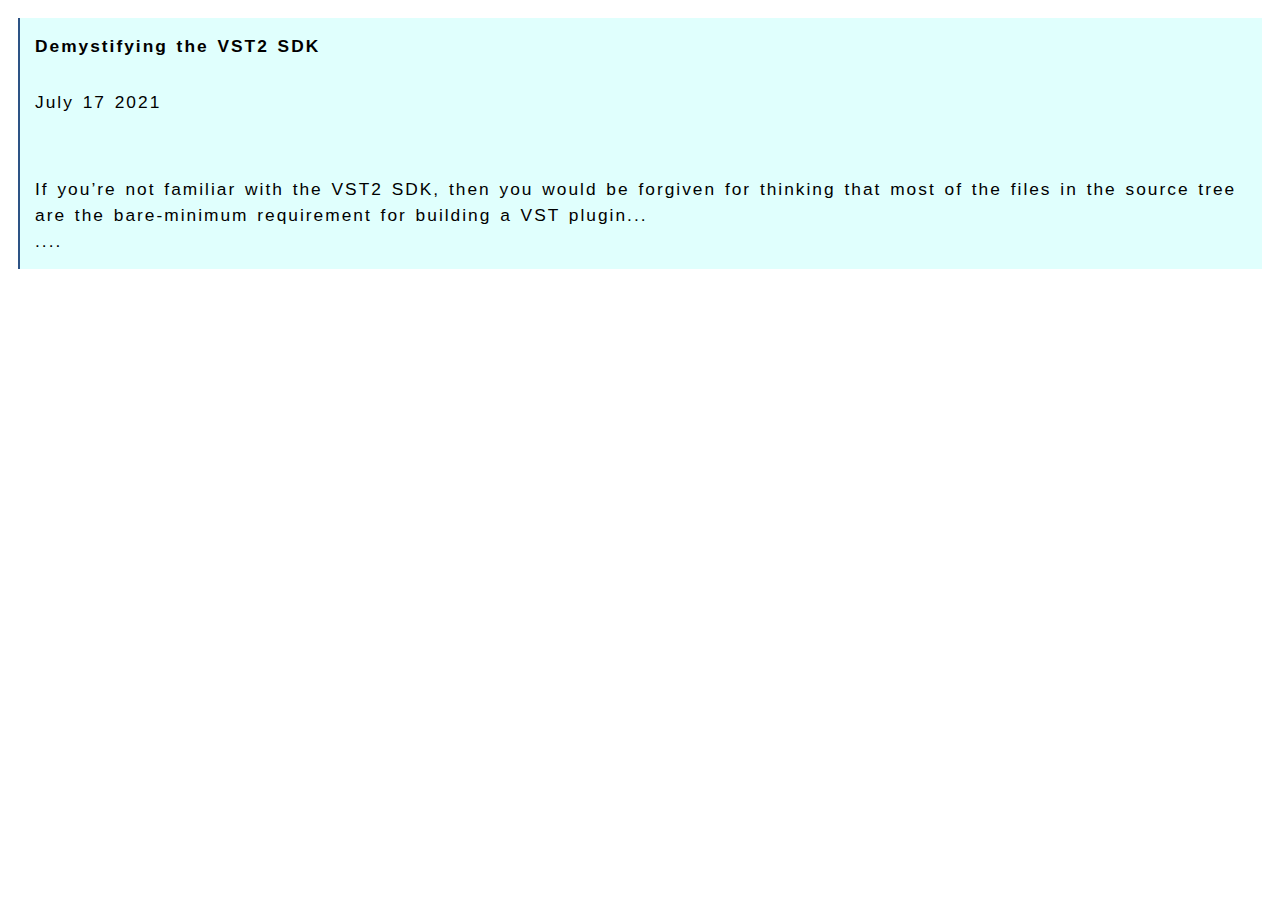
<file: entries/1DemystifyingVST2SDK/1DemystifyingVST2SDKprev.html>
<!DOCTYPE HTML PUBLIC "-//W3C//DTD HTML 4.0 Transitional//EN">
<html>
<head>
	<link rel="stylesheet" href="../../style.css">
	<meta http-equiv="content-type" content="text/html; charset=windows-1252"/>
	<title></title>
	<meta name="generator" content="LibreOffice 7.1.2.2 (Windows)"/>
	<meta name="created" content="2021-07-17T17:30:39.626000000"/>
	<meta name="changed" content="2021-07-17T20:47:45.519000000"/>
	<style type="text/css">
		a:link { color: #000080; so-language: zxx; text-decoration: underline }
		a:visited { color: #800000; so-language: zxx; text-decoration: underline }
	</style>
</head>
<body lang="en-US" link="#000080" vlink="#800000" dir="ltr"><p style="margin-bottom: 0in; line-height: 175%">
<font size="3" style="font-size: 13pt"><b>Demystifying the VST2 SDK</b></font></p>
<p style="margin-bottom: 0in; font-weight: normal; line-height: 175%">
<font size="3" style="font-size: 13pt">July 17 2021</font></p>
<p style="margin-bottom: 0in; font-weight: normal; line-height: 175%">


</p>
<p style="margin-bottom: 0in; font-weight: normal; line-height: 175%">
<font size="3" style="font-size: 13pt">If you&rsquo;re not familiar
with the VST2 SDK, then you would be forgiven for
thinking that most of the files in the source tree are the
bare-minimum requirement for building a VST plugin...<br/>....</font></p>
</body>
</html>
</file>
<file: style.css>
body{
    padding: 10px;
    font-family: Arial, Helvetica, sans-serif;
    font-size: 10px;
    font-weight: normal;
	background: #fff;
}

.heading{
    font-family: Georgia, serif;
    font-size: 25px;
    letter-spacing: 2px;
    word-spacing: 2px;
    color: #000000;
    font-weight: normal;
    text-decoration: none;
    font-style: normal;
    font-variant: normal;
    text-transform: none;
}

.heading a{
    text-decoration: none;
    color: #aaa;
}

.heading a:hover{
    text-decoration: underline;
	color: #000055
}

p{
    font-family: Arial, Helvetica, sans-serif;
    font-size: 15px;
    letter-spacing: 2px;
    word-spacing: 2px;
    color: #000000;
	background: #e0fffd;
    font-weight: normal;
    text-decoration: none;
    font-style: normal;
    font-variant: normal;
    text-transform: none;
	padding: 15px;
	margin: 0px;
	border-left: 2px solid #2d5385;
}

#centerspace{
    margin-left: 20%;
    margin-right: 20%;
    min-height: 600px;
}

footer{
    background: white;
}

.entry{
	border: 1px solid black;
	padding-left: 5px;
	margin-top: 25px;
	margin-bottom: 25px;
}
</file>
